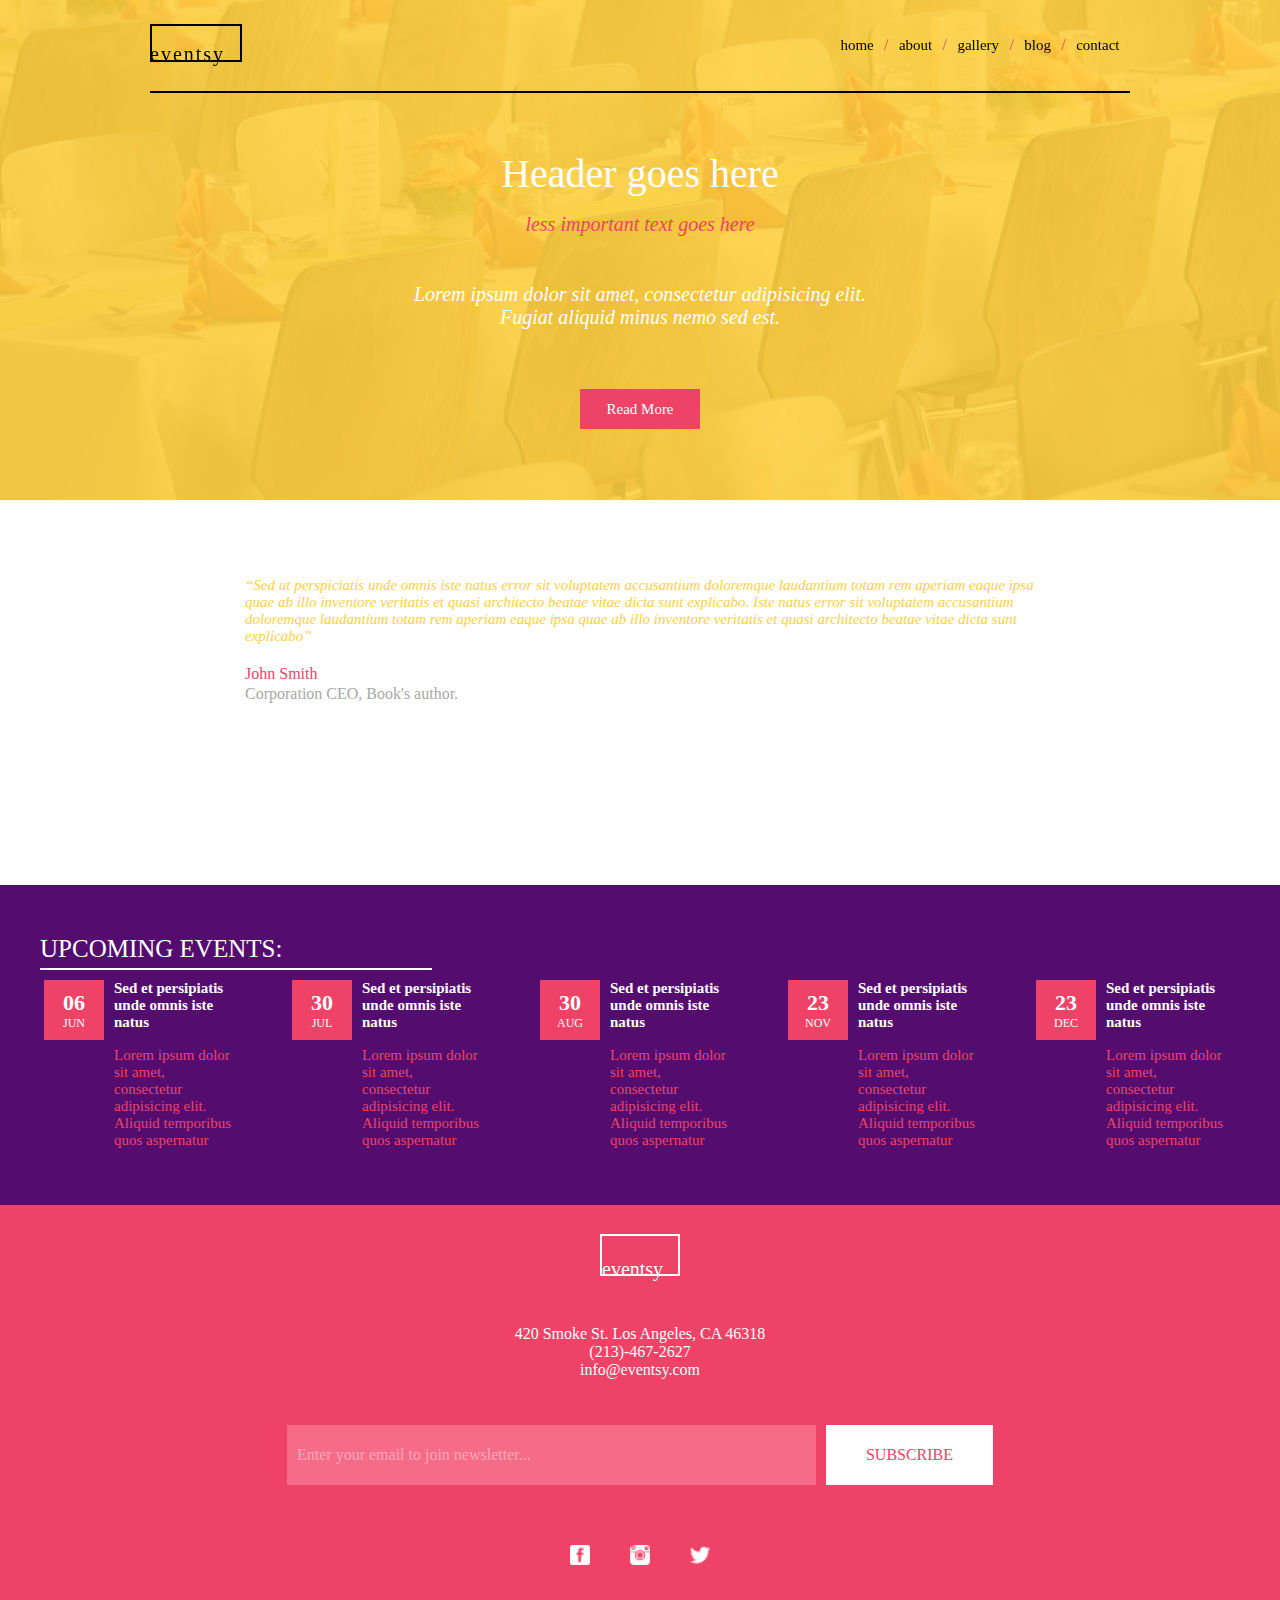
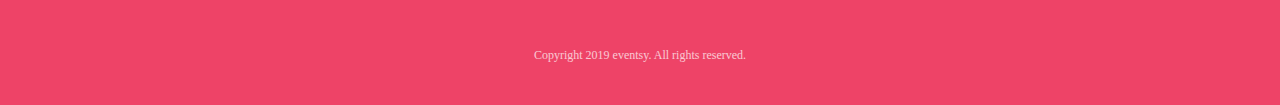
<file: final-project/index.html>
<!DOCTYPE html>
<html lang="en">
  <head>
    <meta charset="UTF-8" />
    <meta http-equiv="X-UA-Compatible" content="IE=edge" />
    <meta name="viewport" content="width=device-width, initial-scale=1.0" />
    <title>eventsy</title>
    <link rel="stylesheet" href="css/styles.css" />
  </head>
  <body>

    <div class="site-container">

      <nav>
        <div class="logo">
            <img src="images/logo/logo-black.svg" alt="">
        </div>
        <div class="links">
            <a id="home" href="#">home</a>
            <span> / </span>
            <a id="about" href="#">about</a>
            <span> / </span>
            <a id="gallery" href="#">gallery</a>
            <span> / </span>
            <a id="blog" href="#">blog</a>
            <span> / </span>
            <a id="contact" href="#">contact</a>
        </div>
     
      </nav>

    <div id="app"></div>

    <footer>
        <div class="footer">
          <div class="logo">
            <div class="title-box">eventsy</div>
          </div>
          <div class="address">
            420 Smoke St. Los Angeles, CA 46318
            <br>
            (213)-467-2627
            <br>
            info@eventsy.com
          </div>
          <div class="subscribe">
              <div class="email-input">
                  <label for="email">Enter your email to join newsletter...</label>
                  <input type="email">

              </div>
              <button>SUBSCRIBE</button>
          </div>
          <div class="social">
            <img src="images/social-media/facebook-3-16.png" alt="Facebook" />
            <img src="images/social-media/instagram-16.png" alt="Instagram" />
            <img src="images/social-media/twitter-16.png" alt="Twitter" />
          </div>
          <div class="copyright">
            Copyright 2019 eventsy. All rights reserved.
          </div>
        </div>
      </footer>

      <script src="lib/jquery-3.6.0.min.js"></script>
    <script src="model/model.js"></script>
    <script src="app/app.js"></script>

  </body>
</html>
</file>
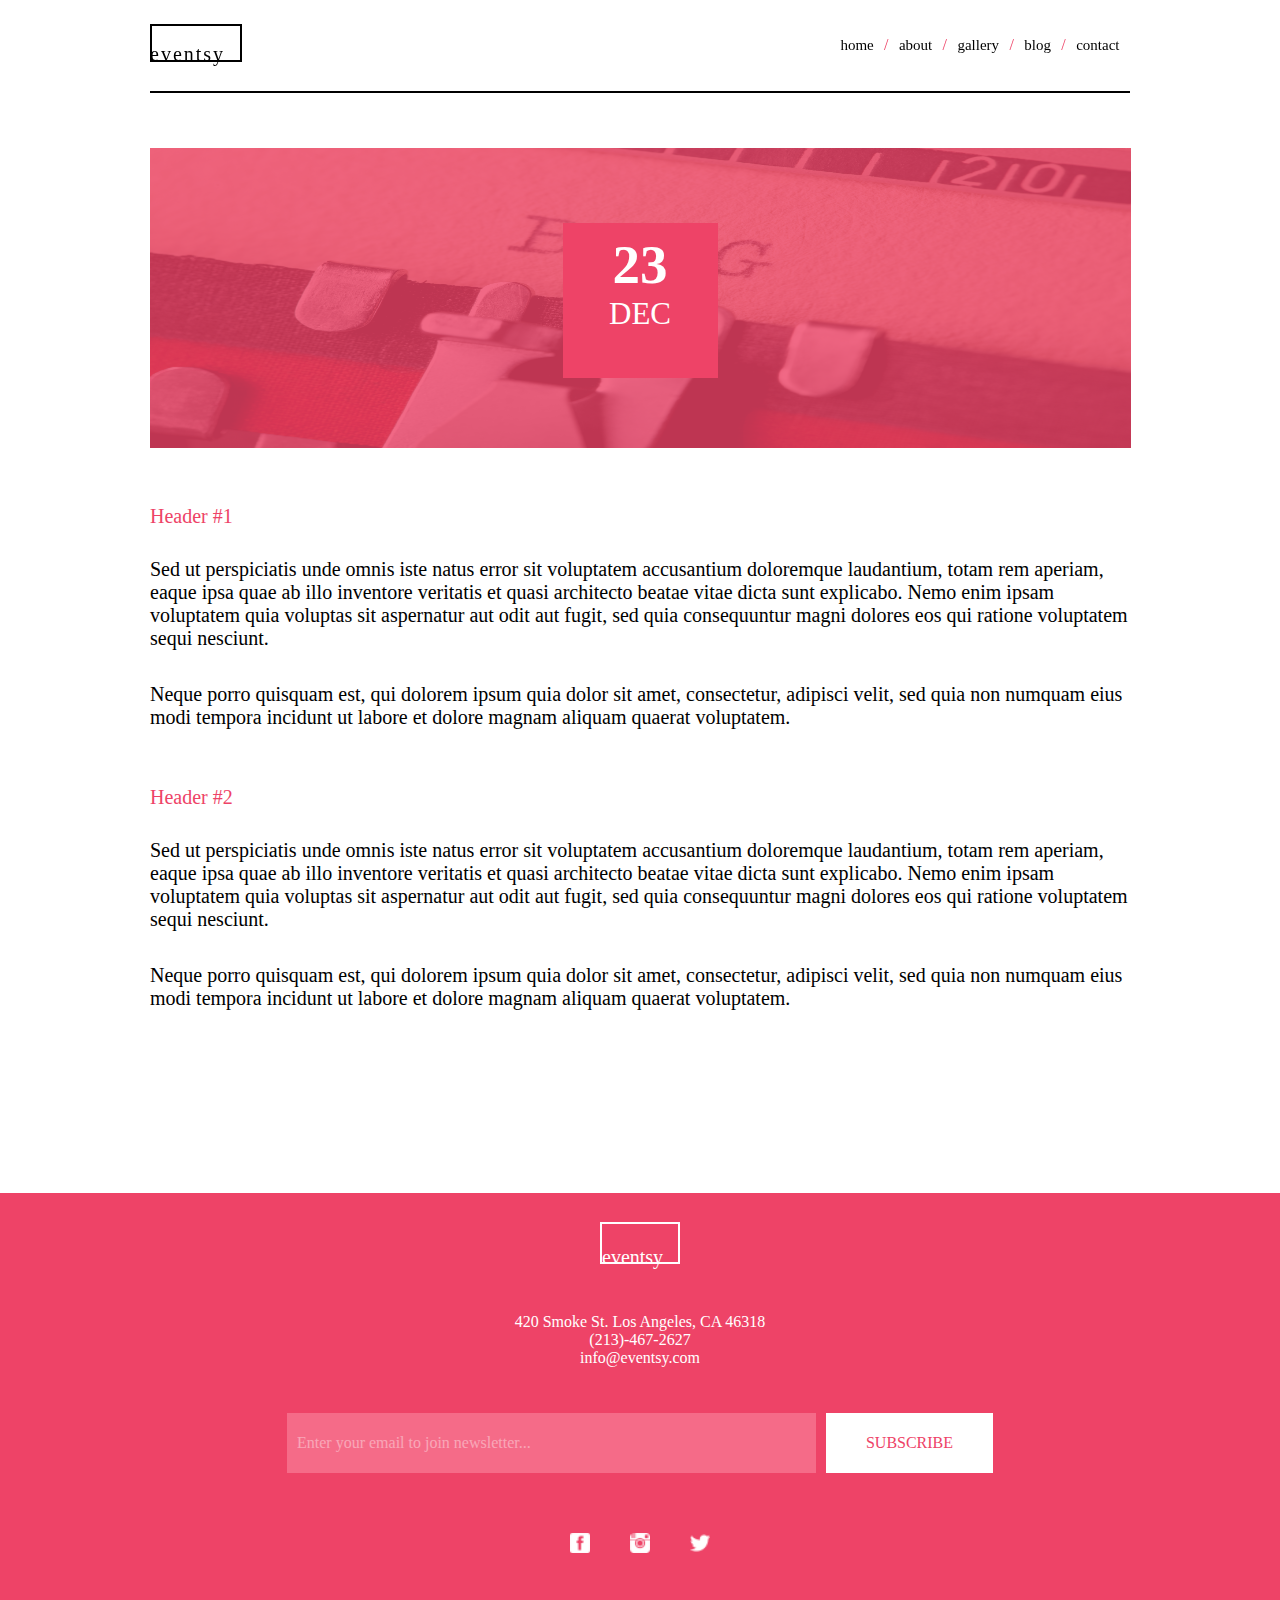
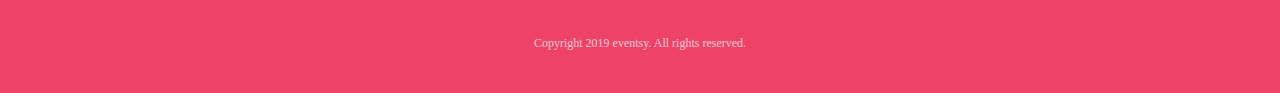
<file: final-project/blog-five.html>
<!DOCTYPE html>
<html lang="en">
  <head>
    <meta charset="UTF-8" />
    <meta http-equiv="X-UA-Compatible" content="IE=edge" />
    <meta name="viewport" content="width=device-width, initial-scale=1.0" />
    <title>eventsy</title>
    <link rel="stylesheet" href="css/styles.css" />
  </head>
  <body>

    <div class="site-container">

      <!-- This is where the nav begins -->
      <nav>
        <div class="logo">
            <img src="images/logo/logo-black.svg" alt="">
        </div>
        <div class="links">
            <a href="#">home</a>
            <span> / </span>
            <a href="#">about</a>
            <span> / </span>
            <a href="#">gallery</a>
            <span> / </span>
            <a href="#">blog</a>
            <span> / </span>
            <a href="#">contact</a>
        </div>
      </nav>

      <!-- this is where the nav ends -->
      <div class="nav-border"></div>

      <div class="blog-pages">

        <div class="blog-header">
            <img src="images/blog.jpg" alt="">
        </div>
        <div class="date-container">
            <div class="blog-date">
                <h1>23</h1>
                <p>DEC</p>
            </div>
        </div>

        <div class="header-title">Header #1
        </div>
        <div class="header-text">Sed ut perspiciatis unde omnis iste natus error sit voluptatem accusantium doloremque laudantium, totam rem aperiam, eaque ipsa quae ab illo inventore veritatis et quasi architecto beatae vitae dicta sunt explicabo. Nemo enim ipsam voluptatem quia voluptas sit aspernatur aut odit aut fugit, sed quia consequuntur magni dolores eos qui ratione voluptatem sequi nesciunt. </div>
        <div class="header-text">Neque porro quisquam est, qui dolorem ipsum quia dolor sit amet, consectetur, adipisci velit, sed quia non numquam eius modi tempora incidunt ut labore et dolore magnam aliquam quaerat voluptatem. </div>
        <div class="header-title">Header #2
        </div>
        <div class="header-text">Sed ut perspiciatis unde omnis iste natus error sit voluptatem accusantium doloremque laudantium, totam rem aperiam, eaque ipsa quae ab illo inventore veritatis et quasi architecto beatae vitae dicta sunt explicabo. Nemo enim ipsam voluptatem quia voluptas sit aspernatur aut odit aut fugit, sed quia consequuntur magni dolores eos qui ratione voluptatem sequi nesciunt. </div>
        <div class="header-text">Neque porro quisquam est, qui dolorem ipsum quia dolor sit amet, consectetur, adipisci velit, sed quia non numquam eius modi tempora incidunt ut labore et dolore magnam aliquam quaerat voluptatem. </div>
        <div class="blog-border"></div>
      </div>
    </div>

    <footer>
        <div class="footer">
          <div class="logo">
            <div class="title-box">eventsy</div>
          </div>
          <div class="address">
            420 Smoke St. Los Angeles, CA 46318
            <br>
            (213)-467-2627
            <br>
            info@eventsy.com
          </div>
          <div class="subscribe">
              <div class="email-input">
                  <label for="email">Enter your email to join newsletter...</label>
                  <input type="email">

              </div>
              <button>SUBSCRIBE</button>
          </div>
          <div class="social">
            <img src="images/social-media/facebook-3-16.png" alt="Facebook" />
            <img src="images/social-media/instagram-16.png" alt="Instagram" />
            <img src="images/social-media/twitter-16.png" alt="Twitter" />
          </div>
          <div class="copyright">
            Copyright 2019 eventsy. All rights reserved.
          </div>
        </div>
      </footer>

  </body>
</html>
</file>
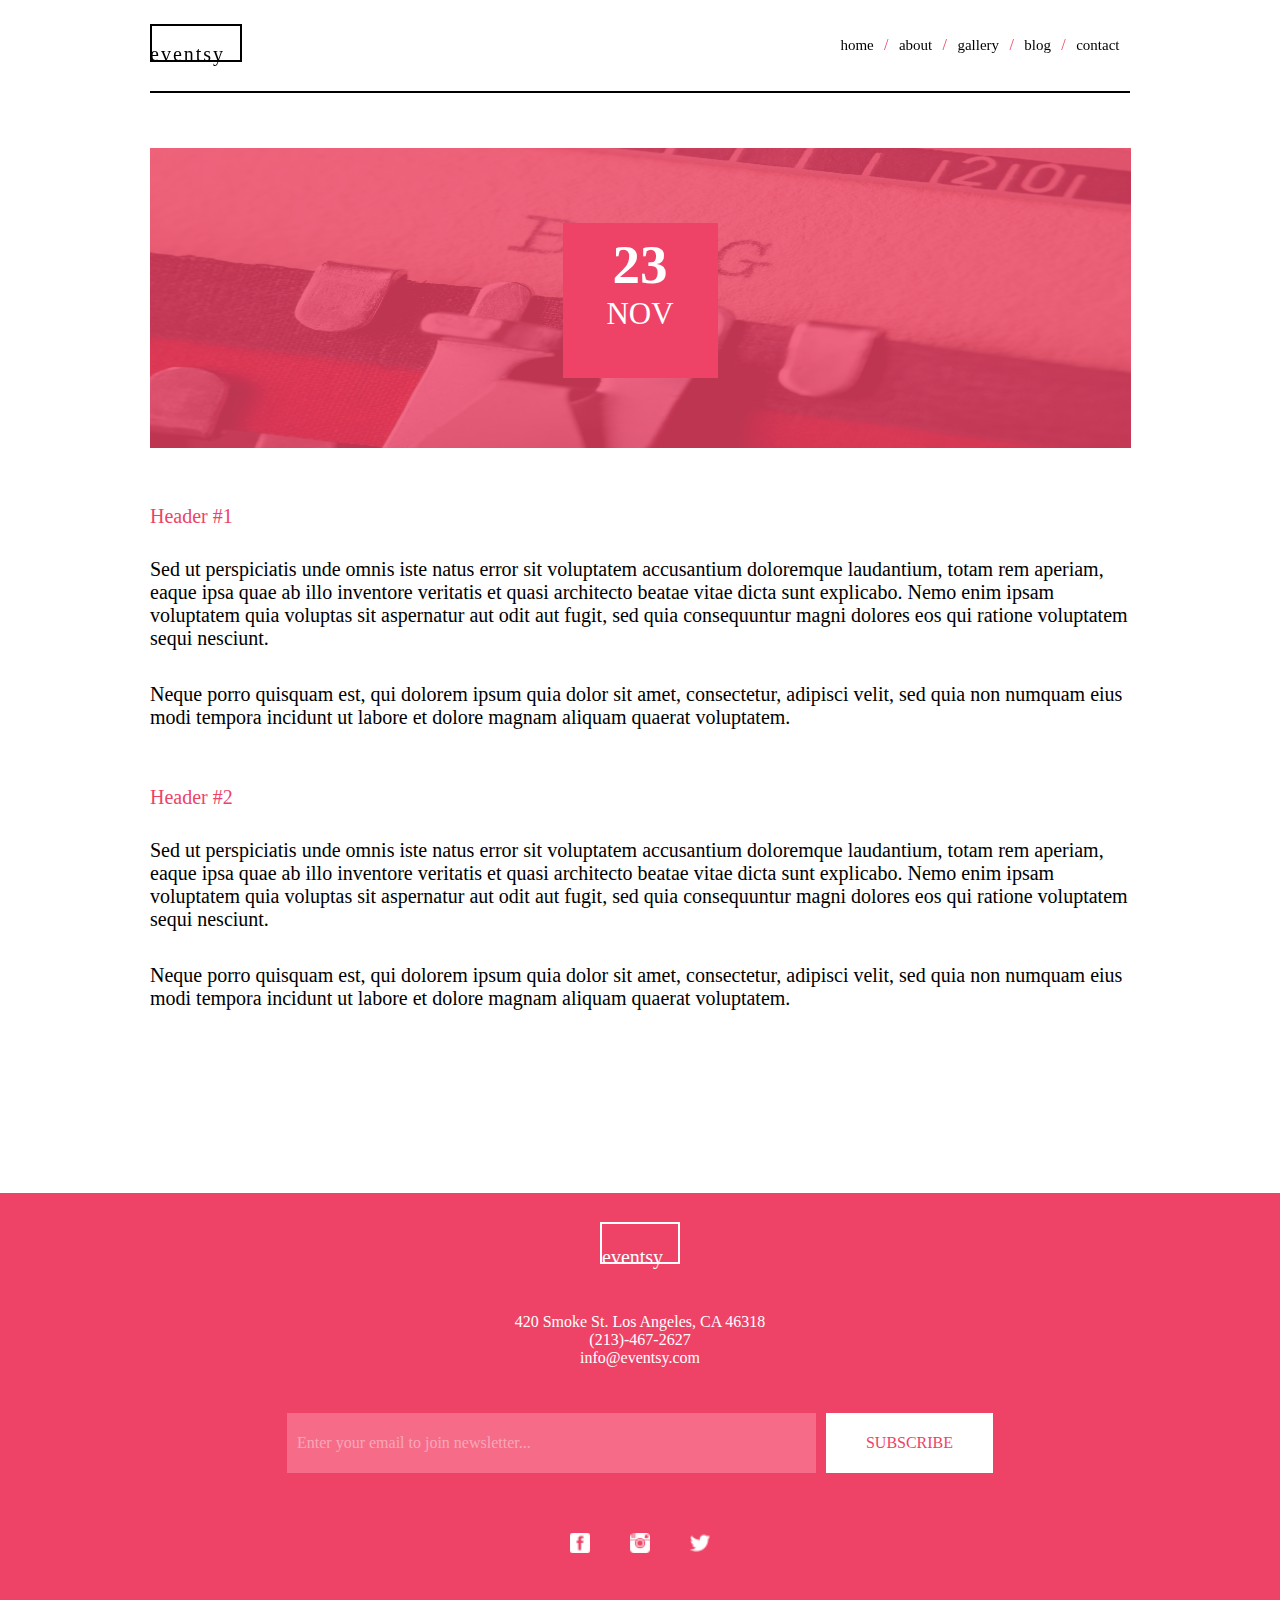
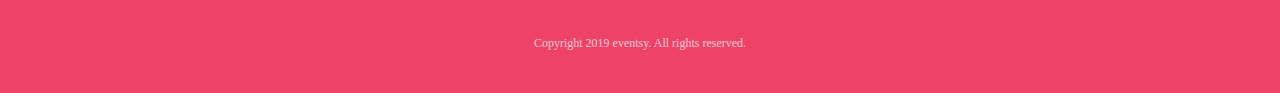
<file: final-project/blog-four.html>
<!DOCTYPE html>
<html lang="en">
  <head>
    <meta charset="UTF-8" />
    <meta http-equiv="X-UA-Compatible" content="IE=edge" />
    <meta name="viewport" content="width=device-width, initial-scale=1.0" />
    <title>eventsy</title>
    <link rel="stylesheet" href="css/styles.css" />
  </head>
  <body>

    <div class="site-container">

      <!-- This is where the nav begins -->
      <nav>
        <div class="logo">
            <img src="images/logo/logo-black.svg" alt="">
        </div>
        <div class="links">
            <a href="#">home</a>
            <span> / </span>
            <a href="#">about</a>
            <span> / </span>
            <a href="#">gallery</a>
            <span> / </span>
            <a href="#">blog</a>
            <span> / </span>
            <a href="#">contact</a>
        </div>
      </nav>

      <!-- this is where the nav ends -->
<div class="nav-border"></div>
      <div class="blog-pages">

        <div class="blog-header">
            <img src="images/blog.jpg" alt="">
        </div>
        <div class="date-container">
            <div class="blog-date">
                <h1>23</h1>
                <p>NOV</p>
            </div>
        </div>

        <div class="header-title">Header #1
        </div>
        <div class="header-text">Sed ut perspiciatis unde omnis iste natus error sit voluptatem accusantium doloremque laudantium, totam rem aperiam, eaque ipsa quae ab illo inventore veritatis et quasi architecto beatae vitae dicta sunt explicabo. Nemo enim ipsam voluptatem quia voluptas sit aspernatur aut odit aut fugit, sed quia consequuntur magni dolores eos qui ratione voluptatem sequi nesciunt. </div>
        <div class="header-text">Neque porro quisquam est, qui dolorem ipsum quia dolor sit amet, consectetur, adipisci velit, sed quia non numquam eius modi tempora incidunt ut labore et dolore magnam aliquam quaerat voluptatem. </div>
        <div class="header-title">Header #2
        </div>
        <div class="header-text">Sed ut perspiciatis unde omnis iste natus error sit voluptatem accusantium doloremque laudantium, totam rem aperiam, eaque ipsa quae ab illo inventore veritatis et quasi architecto beatae vitae dicta sunt explicabo. Nemo enim ipsam voluptatem quia voluptas sit aspernatur aut odit aut fugit, sed quia consequuntur magni dolores eos qui ratione voluptatem sequi nesciunt. </div>
        <div class="header-text">Neque porro quisquam est, qui dolorem ipsum quia dolor sit amet, consectetur, adipisci velit, sed quia non numquam eius modi tempora incidunt ut labore et dolore magnam aliquam quaerat voluptatem. </div>
        <div class="blog-border"></div>
      </div>
    </div>

    <footer>
        <div class="footer">
          <div class="logo">
            <div class="title-box">eventsy</div>
          </div>
          <div class="address">
            420 Smoke St. Los Angeles, CA 46318
            <br>
            (213)-467-2627
            <br>
            info@eventsy.com
          </div>
          <div class="subscribe">
              <div class="email-input">
                  <label for="email">Enter your email to join newsletter...</label>
                  <input type="email">

              </div>
              <button>SUBSCRIBE</button>
          </div>
          <div class="social">
            <img src="images/social-media/facebook-3-16.png" alt="Facebook" />
            <img src="images/social-media/instagram-16.png" alt="Instagram" />
            <img src="images/social-media/twitter-16.png" alt="Twitter" />
          </div>
          <div class="copyright">
            Copyright 2019 eventsy. All rights reserved.
          </div>
        </div>
      </footer>

  </body>
</html>
</file>
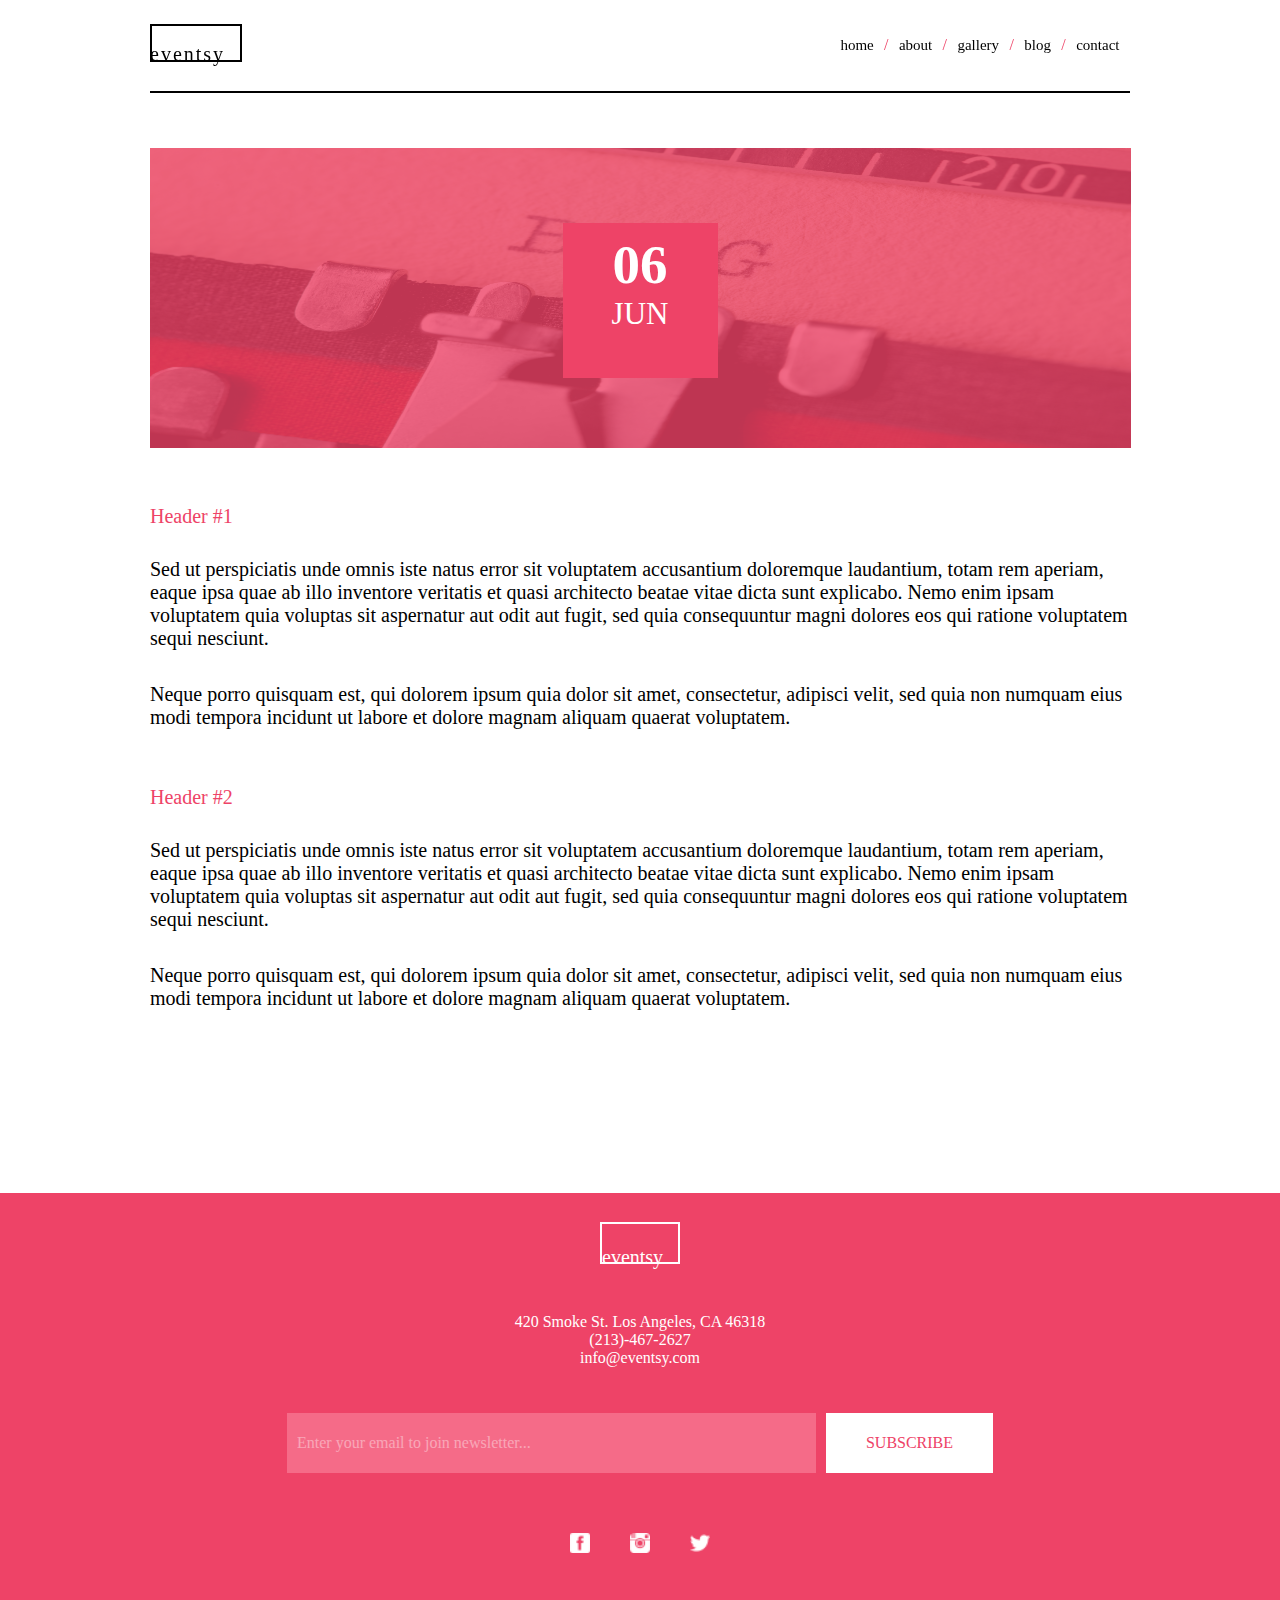
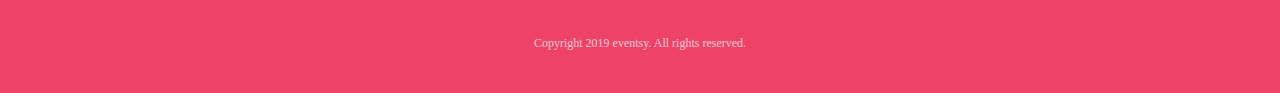
<file: final-project/blog-one.html>
<!DOCTYPE html>
<html lang="en">
  <head>
    <meta charset="UTF-8" />
    <meta http-equiv="X-UA-Compatible" content="IE=edge" />
    <meta name="viewport" content="width=device-width, initial-scale=1.0" />
    <title>eventsy</title>
    <link rel="stylesheet" href="css/styles.css" />
  </head>
  <body>

    <div class="site-container">

      <!-- This is where the nav begins -->
      <nav>
        <div class="logo">
            <img src="images/logo/logo-black.svg" alt="">
        </div>
        <div class="links">
            <a href="#">home</a>
            <span> / </span>
            <a href="#">about</a>
            <span> / </span>
            <a href="#">gallery</a>
            <span> / </span>
            <a href="#">blog</a>
            <span> / </span>
            <a href="#">contact</a>
        </div>
      </nav>

      <!-- this is where the nav ends -->
<div class="nav-border"></div>
      <div class="blog-pages">

        <div class="blog-header">
            <img src="images/blog.jpg" alt="">
        </div>
        <div class="date-container">
            <div class="blog-date">
                <h1>06</h1>
                <p>JUN</p>
            </div>
        </div>

        <div class="header-title">Header #1
        </div>
        <div class="header-text">Sed ut perspiciatis unde omnis iste natus error sit voluptatem accusantium doloremque laudantium, totam rem aperiam, eaque ipsa quae ab illo inventore veritatis et quasi architecto beatae vitae dicta sunt explicabo. Nemo enim ipsam voluptatem quia voluptas sit aspernatur aut odit aut fugit, sed quia consequuntur magni dolores eos qui ratione voluptatem sequi nesciunt. </div>
        <div class="header-text">Neque porro quisquam est, qui dolorem ipsum quia dolor sit amet, consectetur, adipisci velit, sed quia non numquam eius modi tempora incidunt ut labore et dolore magnam aliquam quaerat voluptatem. </div>
        <div class="header-title">Header #2
        </div>
        <div class="header-text">Sed ut perspiciatis unde omnis iste natus error sit voluptatem accusantium doloremque laudantium, totam rem aperiam, eaque ipsa quae ab illo inventore veritatis et quasi architecto beatae vitae dicta sunt explicabo. Nemo enim ipsam voluptatem quia voluptas sit aspernatur aut odit aut fugit, sed quia consequuntur magni dolores eos qui ratione voluptatem sequi nesciunt. </div>
        <div class="header-text">Neque porro quisquam est, qui dolorem ipsum quia dolor sit amet, consectetur, adipisci velit, sed quia non numquam eius modi tempora incidunt ut labore et dolore magnam aliquam quaerat voluptatem. </div>
        <div class="blog-border"></div>
      </div>
    </div>

    <footer>
        <div class="footer">
          <div class="logo">
            <div class="title-box">eventsy</div>
          </div>
          <div class="address">
            420 Smoke St. Los Angeles, CA 46318
            <br>
            (213)-467-2627
            <br>
            info@eventsy.com
          </div>
          <div class="subscribe">
              <div class="email-input">
                  <label for="email">Enter your email to join newsletter...</label>
                  <input type="email">

              </div>
              <button>SUBSCRIBE</button>
          </div>
          <div class="social">
            <img src="images/social-media/facebook-3-16.png" alt="Facebook" />
            <img src="images/social-media/instagram-16.png" alt="Instagram" />
            <img src="images/social-media/twitter-16.png" alt="Twitter" />
          </div>
          <div class="copyright">
            Copyright 2019 eventsy. All rights reserved.
          </div>
        </div>
      </footer>

  </body>
</html>
</file>
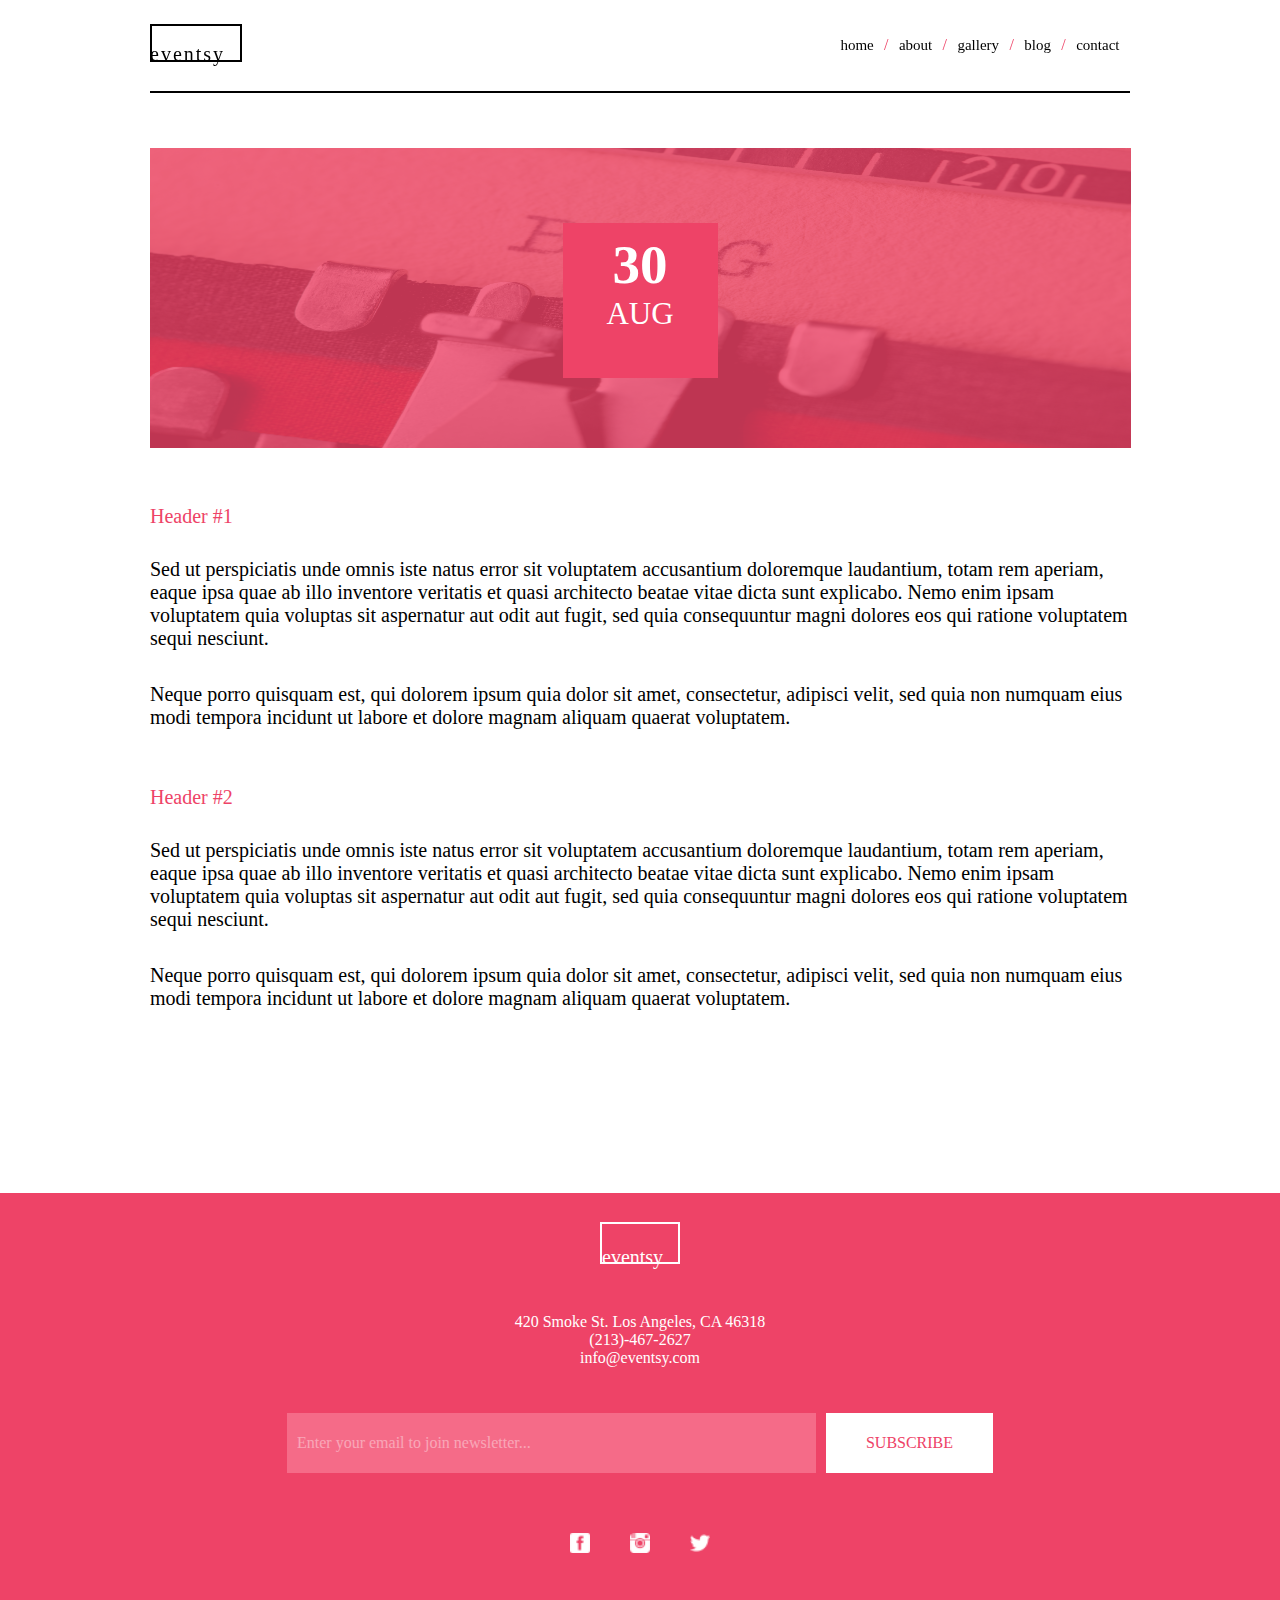
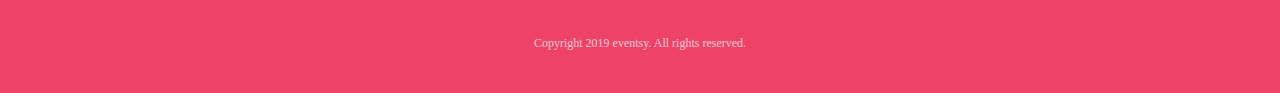
<file: final-project/blog-three.html>
<!DOCTYPE html>
<html lang="en">
  <head>
    <meta charset="UTF-8" />
    <meta http-equiv="X-UA-Compatible" content="IE=edge" />
    <meta name="viewport" content="width=device-width, initial-scale=1.0" />
    <title>eventsy</title>
    <link rel="stylesheet" href="css/styles.css" />
  </head>
  <body>

    <div class="site-container">

      <!-- This is where the nav begins -->
      <nav>
        <div class="logo">
            <img src="images/logo/logo-black.svg" alt="">
        </div>
        <div class="links">
            <a href="#">home</a>
            <span> / </span>
            <a href="#">about</a>
            <span> / </span>
            <a href="#">gallery</a>
            <span> / </span>
            <a href="#">blog</a>
            <span> / </span>
            <a href="#">contact</a>
        </div>
      </nav>

      <!-- this is where the nav ends -->
<div class="nav-border"></div>
      <div class="blog-pages">

        <div class="blog-header">
            <img src="images/blog.jpg" alt="">
        </div>
        <div class="date-container">
            <div class="blog-date">
                <h1>30</h1>
                <p>AUG</p>
            </div>
        </div>

        <div class="header-title">Header #1
        </div>
        <div class="header-text">Sed ut perspiciatis unde omnis iste natus error sit voluptatem accusantium doloremque laudantium, totam rem aperiam, eaque ipsa quae ab illo inventore veritatis et quasi architecto beatae vitae dicta sunt explicabo. Nemo enim ipsam voluptatem quia voluptas sit aspernatur aut odit aut fugit, sed quia consequuntur magni dolores eos qui ratione voluptatem sequi nesciunt. </div>
        <div class="header-text">Neque porro quisquam est, qui dolorem ipsum quia dolor sit amet, consectetur, adipisci velit, sed quia non numquam eius modi tempora incidunt ut labore et dolore magnam aliquam quaerat voluptatem. </div>
        <div class="header-title">Header #2
        </div>
        <div class="header-text">Sed ut perspiciatis unde omnis iste natus error sit voluptatem accusantium doloremque laudantium, totam rem aperiam, eaque ipsa quae ab illo inventore veritatis et quasi architecto beatae vitae dicta sunt explicabo. Nemo enim ipsam voluptatem quia voluptas sit aspernatur aut odit aut fugit, sed quia consequuntur magni dolores eos qui ratione voluptatem sequi nesciunt. </div>
        <div class="header-text">Neque porro quisquam est, qui dolorem ipsum quia dolor sit amet, consectetur, adipisci velit, sed quia non numquam eius modi tempora incidunt ut labore et dolore magnam aliquam quaerat voluptatem. </div>
        <div class="blog-border"></div>
      </div>
    </div>

    <footer>
        <div class="footer">
          <div class="logo">
            <div class="title-box">eventsy</div>
          </div>
          <div class="address">
            420 Smoke St. Los Angeles, CA 46318
            <br>
            (213)-467-2627
            <br>
            info@eventsy.com
          </div>
          <div class="subscribe">
              <div class="email-input">
                  <label for="email">Enter your email to join newsletter...</label>
                  <input type="email">

              </div>
              <button>SUBSCRIBE</button>
          </div>
          <div class="social">
            <img src="images/social-media/facebook-3-16.png" alt="Facebook" />
            <img src="images/social-media/instagram-16.png" alt="Instagram" />
            <img src="images/social-media/twitter-16.png" alt="Twitter" />
          </div>
          <div class="copyright">
            Copyright 2019 eventsy. All rights reserved.
          </div>
        </div>
      </footer>

  </body>
</html>
</file>
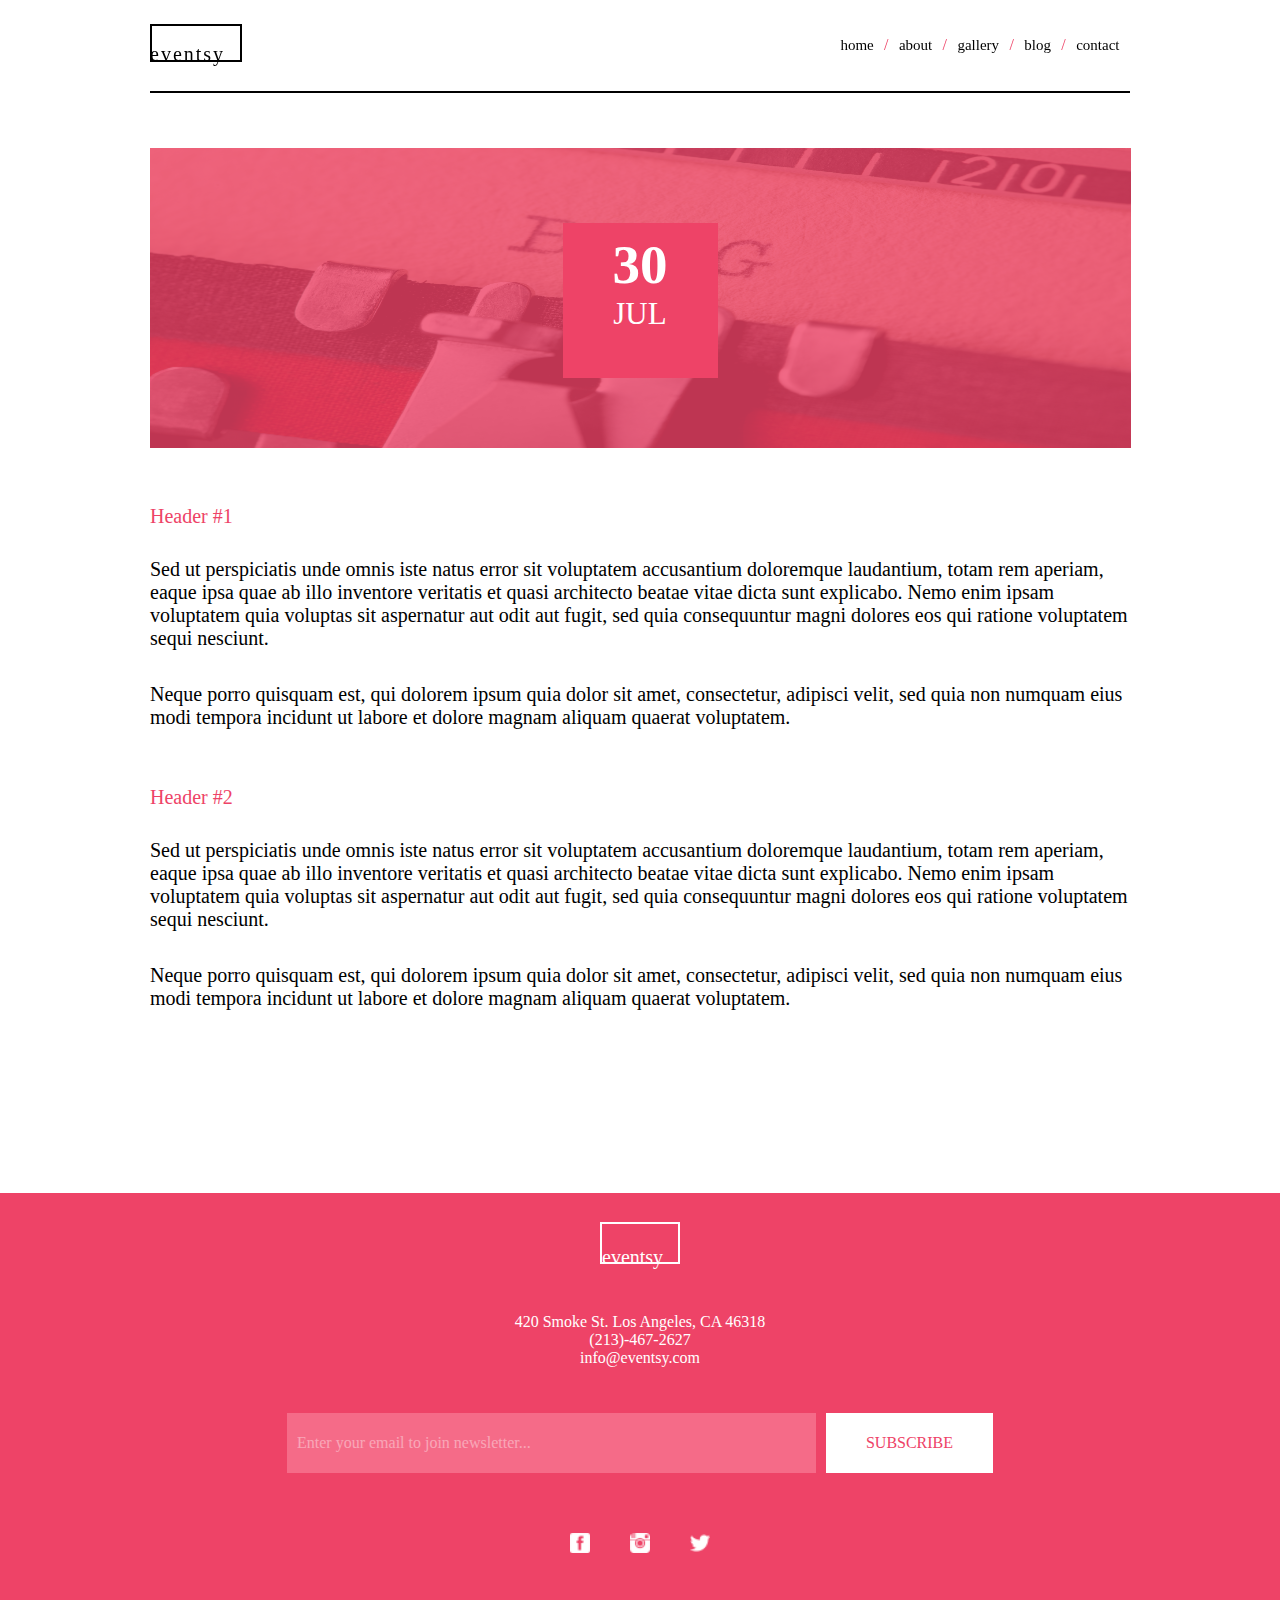
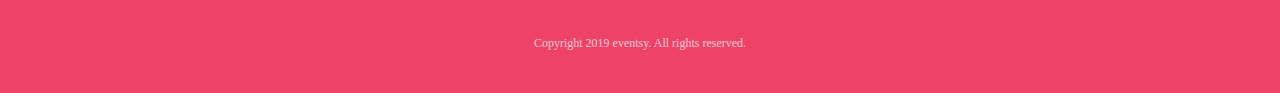
<file: final-project/blog-two.html>
<!DOCTYPE html>
<html lang="en">
  <head>
    <meta charset="UTF-8" />
    <meta http-equiv="X-UA-Compatible" content="IE=edge" />
    <meta name="viewport" content="width=device-width, initial-scale=1.0" />
    <title>eventsy</title>
    <link rel="stylesheet" href="css/styles.css" />
  </head>
  <body>

    <div class="site-container">

      <!-- This is where the nav begins -->
      <nav>
        <div class="logo">
            <img src="images/logo/logo-black.svg" alt="">
        </div>
        <div class="links">
            <a href="#">home</a>
            <span> / </span>
            <a href="#">about</a>
            <span> / </span>
            <a href="#">gallery</a>
            <span> / </span>
            <a href="#">blog</a>
            <span> / </span>
            <a href="#">contact</a>
        </div>
      </nav>

      <!-- this is where the nav ends -->
<div class="nav-border"></div>
      <div class="blog-pages">

        <div class="blog-header">
            <img src="images/blog.jpg" alt="">
        </div>
        <div class="date-container">
            <div class="blog-date">
                <h1>30</h1>
                <p>JUL</p>
            </div>
        </div>

        <div class="header-title">Header #1
        </div>
        <div class="header-text">Sed ut perspiciatis unde omnis iste natus error sit voluptatem accusantium doloremque laudantium, totam rem aperiam, eaque ipsa quae ab illo inventore veritatis et quasi architecto beatae vitae dicta sunt explicabo. Nemo enim ipsam voluptatem quia voluptas sit aspernatur aut odit aut fugit, sed quia consequuntur magni dolores eos qui ratione voluptatem sequi nesciunt. </div>
        <div class="header-text">Neque porro quisquam est, qui dolorem ipsum quia dolor sit amet, consectetur, adipisci velit, sed quia non numquam eius modi tempora incidunt ut labore et dolore magnam aliquam quaerat voluptatem. </div>
        <div class="header-title">Header #2
        </div>
        <div class="header-text">Sed ut perspiciatis unde omnis iste natus error sit voluptatem accusantium doloremque laudantium, totam rem aperiam, eaque ipsa quae ab illo inventore veritatis et quasi architecto beatae vitae dicta sunt explicabo. Nemo enim ipsam voluptatem quia voluptas sit aspernatur aut odit aut fugit, sed quia consequuntur magni dolores eos qui ratione voluptatem sequi nesciunt. </div>
        <div class="header-text">Neque porro quisquam est, qui dolorem ipsum quia dolor sit amet, consectetur, adipisci velit, sed quia non numquam eius modi tempora incidunt ut labore et dolore magnam aliquam quaerat voluptatem. </div>
        <div class="blog-border"></div>
      </div>
    </div>

    <footer>
        <div class="footer">
          <div class="logo">
            <div class="title-box">eventsy</div>
          </div>
          <div class="address">
            420 Smoke St. Los Angeles, CA 46318
            <br>
            (213)-467-2627
            <br>
            info@eventsy.com
          </div>
          <div class="subscribe">
              <div class="email-input">
                  <label for="email">Enter your email to join newsletter...</label>
                  <input type="email">

              </div>
              <button>SUBSCRIBE</button>
          </div>
          <div class="social">
            <img src="images/social-media/facebook-3-16.png" alt="Facebook" />
            <img src="images/social-media/instagram-16.png" alt="Instagram" />
            <img src="images/social-media/twitter-16.png" alt="Twitter" />
          </div>
          <div class="copyright">
            Copyright 2019 eventsy. All rights reserved.
          </div>
        </div>
      </footer>

  </body>
</html>
</file>
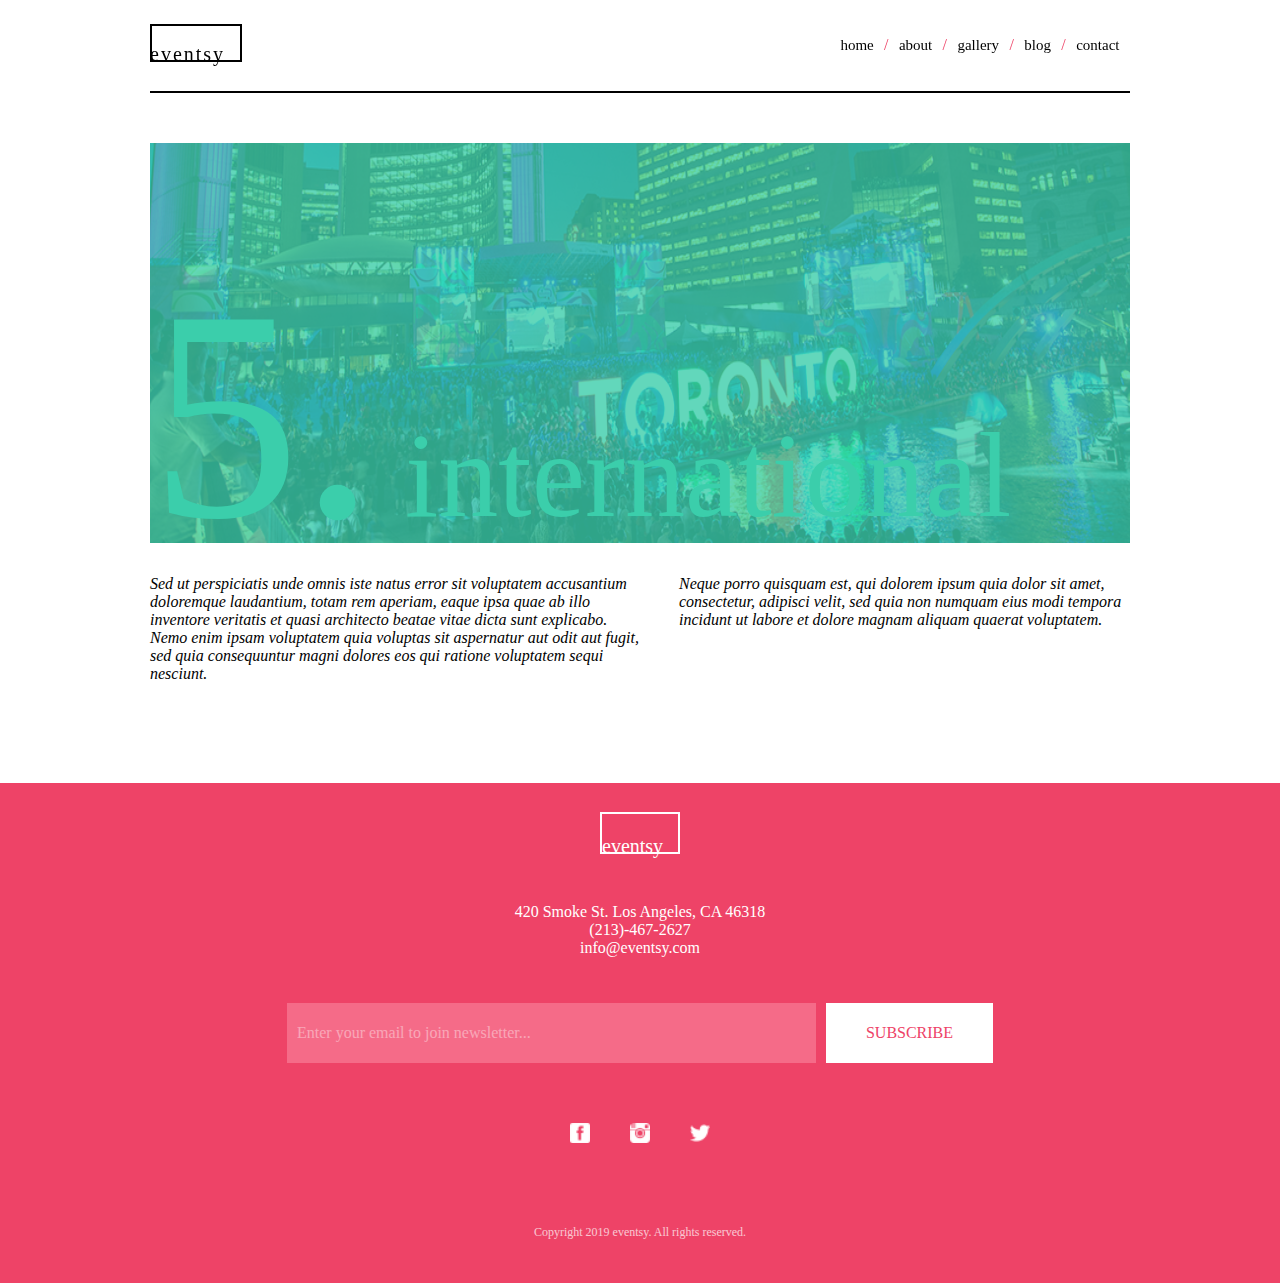
<file: final-project/gallery-five.html>
<!DOCTYPE html>
<html lang="en">
  <head>
    <meta charset="UTF-8" />
    <meta http-equiv="X-UA-Compatible" content="IE=edge" />
    <meta name="viewport" content="width=device-width, initial-scale=1.0" />
    <title>eventsy</title>
    <link rel="stylesheet" href="css/styles.css" />
  </head>
  <body>

    <div class="site-container">

      <!-- This is where the nav begins -->
      <nav>
        <div class="logo">
            <img src="images/logo/logo-black.svg" alt="">
        </div>
        <div class="links">
            <a href="#">home</a>
            <span> / </span>
            <a href="#">about</a>
            <span> / </span>
            <a href="#">gallery</a>
            <span> / </span>
            <a href="#">blog</a>
            <span> / </span>
            <a href="#">contact</a>
        </div>
      </nav>

      <!-- this is where the nav ends -->
<div class="nav-border"></div>
      <div class="gallery-five">
          <div class="galleryFive-photo">
              <img src="images/gallery/5.png" alt="">
          </div>
<div class="galleryFive-title">
    <span>5.</span> international
</div>

<div class="galleryFive-text">
    <div class="text-left">Sed ut perspiciatis unde omnis iste natus error sit voluptatem accusantium doloremque laudantium, totam rem aperiam, eaque ipsa quae ab illo inventore veritatis et quasi architecto beatae vitae dicta sunt explicabo. Nemo enim ipsam voluptatem quia voluptas sit aspernatur aut odit aut fugit, sed quia consequuntur magni dolores eos qui ratione voluptatem sequi nesciunt. </div>
    <div class="text-right">Neque porro quisquam est, qui dolorem ipsum quia dolor sit amet, consectetur, adipisci velit, sed quia non numquam eius modi tempora incidunt ut labore et dolore magnam aliquam quaerat voluptatem. </div>
</div>
      </div>

    </div>

    <footer>
        <div class="footer">
          <div class="logo">
            <div class="title-box">eventsy</div>
          </div>
          <div class="address">
            420 Smoke St. Los Angeles, CA 46318
            <br>
            (213)-467-2627
            <br>
            info@eventsy.com
          </div>
          <div class="subscribe">
              <div class="email-input">
                  <label for="email">Enter your email to join newsletter...</label>
                  <input type="email">

              </div>
              <button>SUBSCRIBE</button>
          </div>
          <div class="social">
            <img src="images/social-media/facebook-3-16.png" alt="Facebook" />
            <img src="images/social-media/instagram-16.png" alt="Instagram" />
            <img src="images/social-media/twitter-16.png" alt="Twitter" />
          </div>
          <div class="copyright">
            Copyright 2019 eventsy. All rights reserved.
          </div>
        </div>
      </footer>

  </body>
</html>
</file>
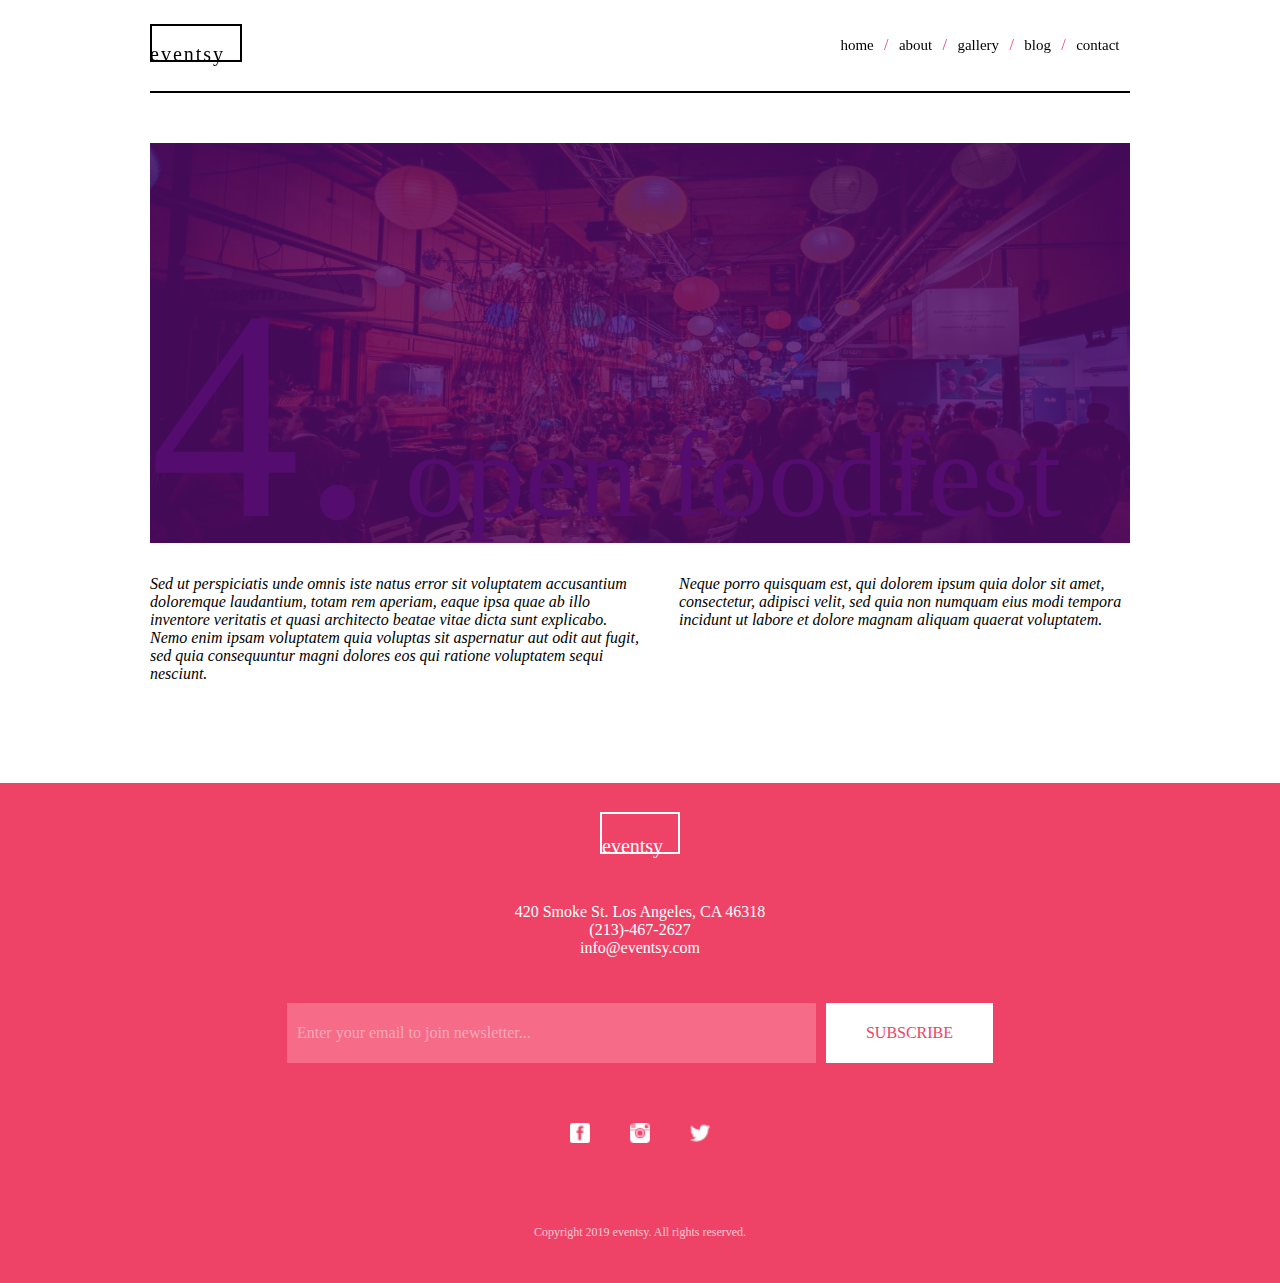
<file: final-project/gallery-four.html>
<!DOCTYPE html>
<html lang="en">
  <head>
    <meta charset="UTF-8" />
    <meta http-equiv="X-UA-Compatible" content="IE=edge" />
    <meta name="viewport" content="width=device-width, initial-scale=1.0" />
    <title>eventsy</title>
    <link rel="stylesheet" href="css/styles.css" />
  </head>
  <body>

    <div class="site-container">

      <!-- This is where the nav begins -->
      <nav>
        <div class="logo">
            <img src="images/logo/logo-black.svg" alt="">
        </div>
        <div class="links">
            <a href="#">home</a>
            <span> / </span>
            <a href="#">about</a>
            <span> / </span>
            <a href="#">gallery</a>
            <span> / </span>
            <a href="#">blog</a>
            <span> / </span>
            <a href="#">contact</a>
        </div>
      </nav>

      <!-- this is where the nav ends -->
<div class="nav-border"></div>
      <div class="gallery-four">
          <div class="galleryFour-photo">
              <img src="images/gallery/4.jpg" alt="">
          </div>
<div class="galleryFour-title">
    <span>4.</span> open foodfest
</div>

<div class="galleryFour-text">
    <div class="text-left">Sed ut perspiciatis unde omnis iste natus error sit voluptatem accusantium doloremque laudantium, totam rem aperiam, eaque ipsa quae ab illo inventore veritatis et quasi architecto beatae vitae dicta sunt explicabo. Nemo enim ipsam voluptatem quia voluptas sit aspernatur aut odit aut fugit, sed quia consequuntur magni dolores eos qui ratione voluptatem sequi nesciunt. </div>
    <div class="text-right">Neque porro quisquam est, qui dolorem ipsum quia dolor sit amet, consectetur, adipisci velit, sed quia non numquam eius modi tempora incidunt ut labore et dolore magnam aliquam quaerat voluptatem. </div>
</div>
      </div>

    </div>

    <footer>
        <div class="footer">
          <div class="logo">
            <div class="title-box">eventsy</div>
          </div>
          <div class="address">
            420 Smoke St. Los Angeles, CA 46318
            <br>
            (213)-467-2627
            <br>
            info@eventsy.com
          </div>
          <div class="subscribe">
              <div class="email-input">
                  <label for="email">Enter your email to join newsletter...</label>
                  <input type="email">

              </div>
              <button>SUBSCRIBE</button>
          </div>
          <div class="social">
            <img src="images/social-media/facebook-3-16.png" alt="Facebook" />
            <img src="images/social-media/instagram-16.png" alt="Instagram" />
            <img src="images/social-media/twitter-16.png" alt="Twitter" />
          </div>
          <div class="copyright">
            Copyright 2019 eventsy. All rights reserved.
          </div>
        </div>
      </footer>

  </body>
</html>
</file>
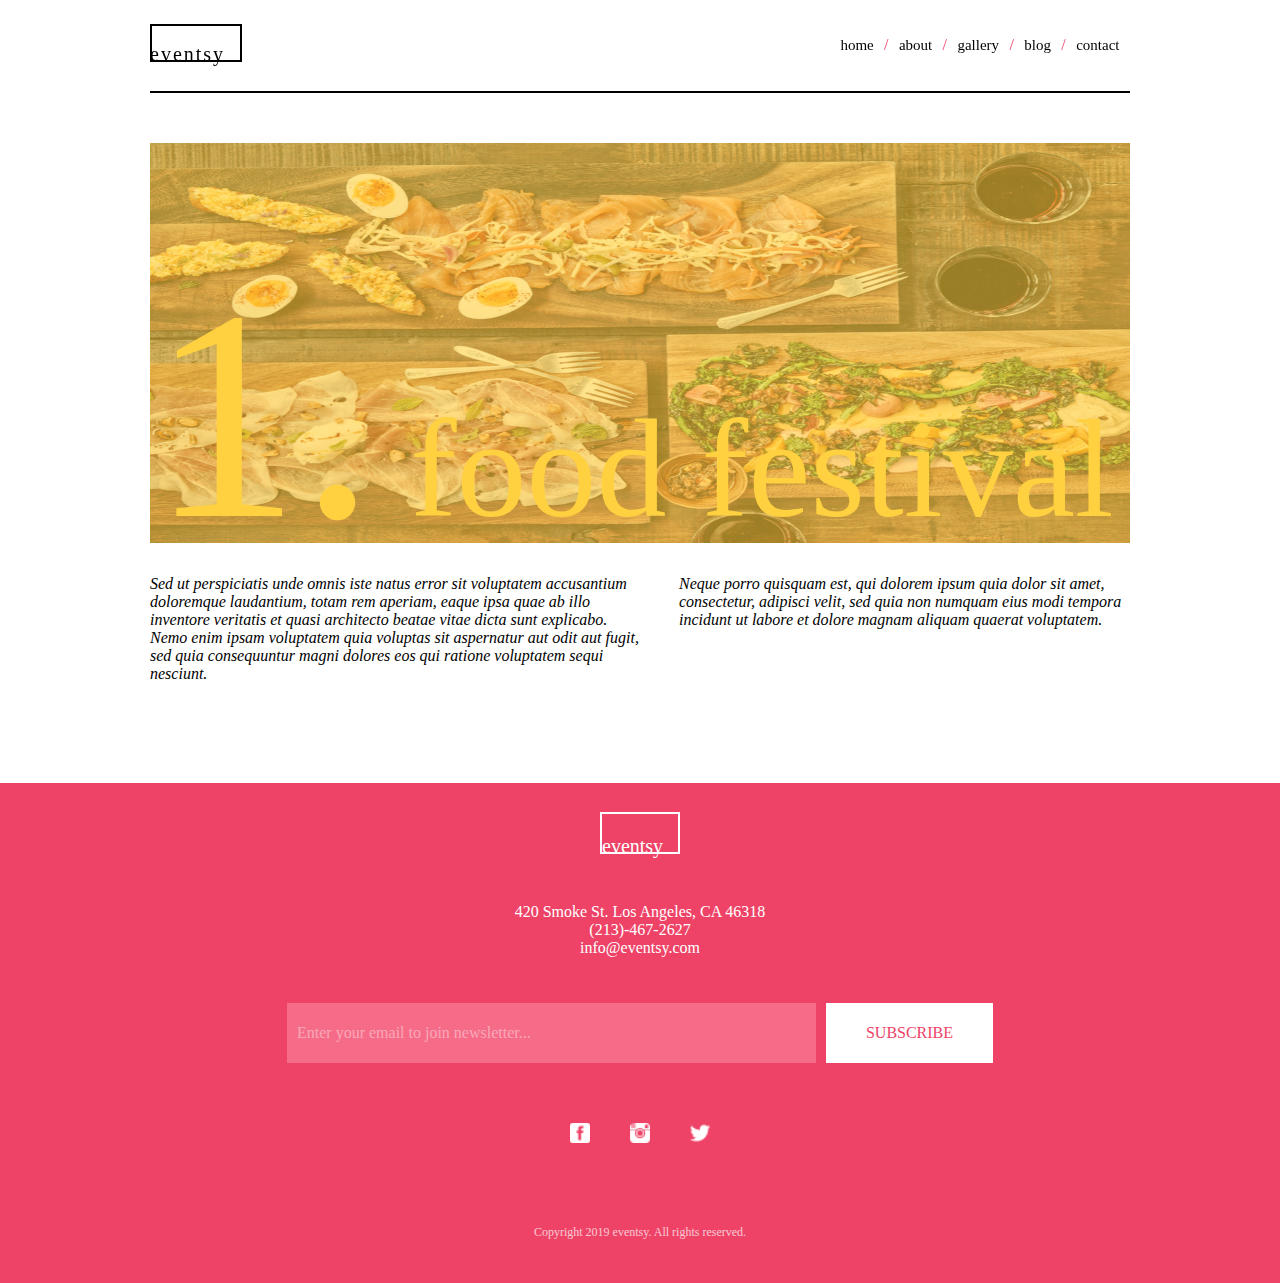
<file: final-project/gallery-one.html>
<!DOCTYPE html>
<html lang="en">
  <head>
    <meta charset="UTF-8" />
    <meta http-equiv="X-UA-Compatible" content="IE=edge" />
    <meta name="viewport" content="width=device-width, initial-scale=1.0" />
    <title>eventsy</title>
    <link rel="stylesheet" href="css/styles.css" />
  </head>
  <body>

    <div class="site-container">

      <!-- This is where the nav begins -->
      <nav>
        <div class="logo">
            <img src="images/logo/logo-black.svg" alt="">
        </div>
        <div class="links">
            <a href="#">home</a>
            <span> / </span>
            <a href="#">about</a>
            <span> / </span>
            <a href="#">gallery</a>
            <span> / </span>
            <a href="#">blog</a>
            <span> / </span>
            <a href="#">contact</a>
        </div>
      </nav>

      <!-- this is where the nav ends -->
<div class="nav-border"></div>
      <div class="gallery-one">
          <div class="galleryOne-photo">
              <img src="images/gallery/1.png" alt="">
          </div>
<div class="galleryOne-title">
    <span>1.</span> food festival
</div>

<div class="galleryOne-text">
    <div class="text-left">Sed ut perspiciatis unde omnis iste natus error sit voluptatem accusantium doloremque laudantium, totam rem aperiam, eaque ipsa quae ab illo inventore veritatis et quasi architecto beatae vitae dicta sunt explicabo. Nemo enim ipsam voluptatem quia voluptas sit aspernatur aut odit aut fugit, sed quia consequuntur magni dolores eos qui ratione voluptatem sequi nesciunt. </div>
    <div class="text-right">Neque porro quisquam est, qui dolorem ipsum quia dolor sit amet, consectetur, adipisci velit, sed quia non numquam eius modi tempora incidunt ut labore et dolore magnam aliquam quaerat voluptatem. </div>
</div>
      </div>

    </div>

    <footer>
        <div class="footer">
          <div class="logo">
            <div class="title-box">eventsy</div>
          </div>
          <div class="address">
            420 Smoke St. Los Angeles, CA 46318
            <br>
            (213)-467-2627
            <br>
            info@eventsy.com
          </div>
          <div class="subscribe">
              <div class="email-input">
                  <label for="email">Enter your email to join newsletter...</label>
                  <input type="email">

              </div>
              <button>SUBSCRIBE</button>
          </div>
          <div class="social">
            <img src="images/social-media/facebook-3-16.png" alt="Facebook" />
            <img src="images/social-media/instagram-16.png" alt="Instagram" />
            <img src="images/social-media/twitter-16.png" alt="Twitter" />
          </div>
          <div class="copyright">
            Copyright 2019 eventsy. All rights reserved.
          </div>
        </div>
      </footer>

  </body>
</html>
</file>
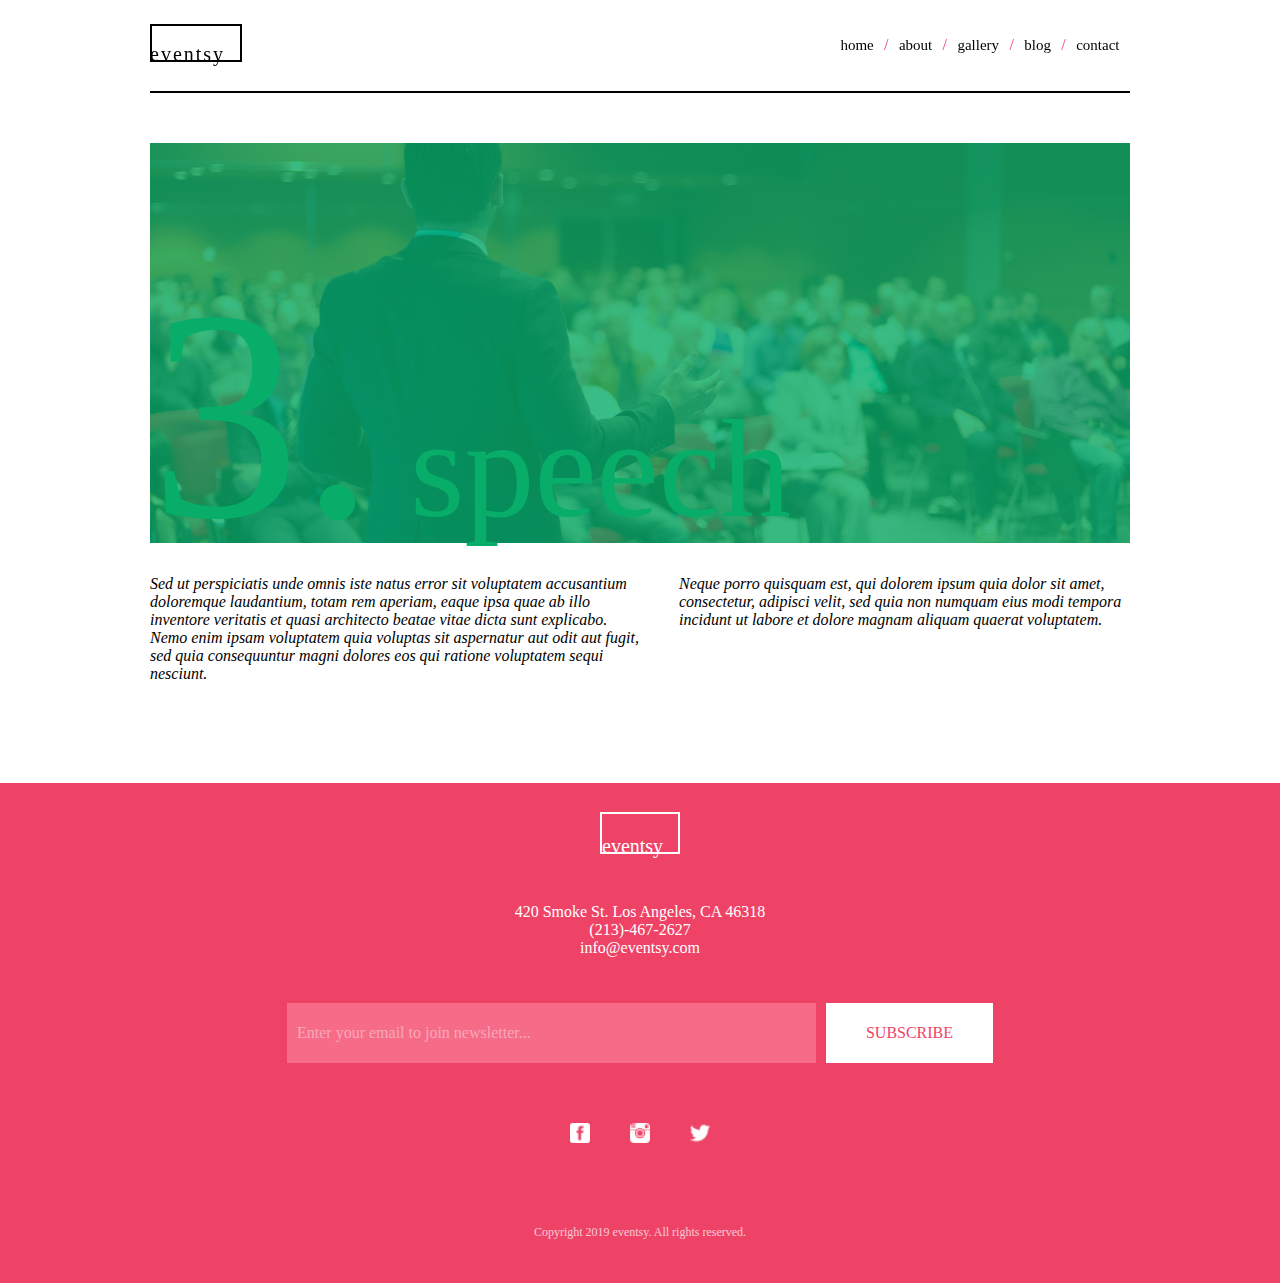
<file: final-project/gallery-three.html>
<!DOCTYPE html>
<html lang="en">
  <head>
    <meta charset="UTF-8" />
    <meta http-equiv="X-UA-Compatible" content="IE=edge" />
    <meta name="viewport" content="width=device-width, initial-scale=1.0" />
    <title>eventsy</title>
    <link rel="stylesheet" href="css/styles.css" />
  </head>
  <body>

    <div class="site-container">

      <!-- This is where the nav begins -->
      <nav>
        <div class="logo">
            <img src="images/logo/logo-black.svg" alt="">
        </div>
        <div class="links">
            <a href="#">home</a>
            <span> / </span>
            <a href="#">about</a>
            <span> / </span>
            <a href="#">gallery</a>
            <span> / </span>
            <a href="#">blog</a>
            <span> / </span>
            <a href="#">contact</a>
        </div>
      </nav>

      <!-- this is where the nav ends -->
<div class="nav-border"></div>
      <div class="gallery-three">
          <div class="galleryThree-photo">
              <img src="images/gallery/3.jpg" alt="">
          </div>
<div class="galleryThree-title">
    <span>3.</span> speech
</div>

<div class="galleryThree-text">
    <div class="text-left">Sed ut perspiciatis unde omnis iste natus error sit voluptatem accusantium doloremque laudantium, totam rem aperiam, eaque ipsa quae ab illo inventore veritatis et quasi architecto beatae vitae dicta sunt explicabo. Nemo enim ipsam voluptatem quia voluptas sit aspernatur aut odit aut fugit, sed quia consequuntur magni dolores eos qui ratione voluptatem sequi nesciunt. </div>
    <div class="text-right">Neque porro quisquam est, qui dolorem ipsum quia dolor sit amet, consectetur, adipisci velit, sed quia non numquam eius modi tempora incidunt ut labore et dolore magnam aliquam quaerat voluptatem. </div>
</div>
      </div>

    </div>

    <footer>
        <div class="footer">
          <div class="logo">
            <div class="title-box">eventsy</div>
          </div>
          <div class="address">
            420 Smoke St. Los Angeles, CA 46318
            <br>
            (213)-467-2627
            <br>
            info@eventsy.com
          </div>
          <div class="subscribe">
              <div class="email-input">
                  <label for="email">Enter your email to join newsletter...</label>
                  <input type="email">

              </div>
              <button>SUBSCRIBE</button>
          </div>
          <div class="social">
            <img src="images/social-media/facebook-3-16.png" alt="Facebook" />
            <img src="images/social-media/instagram-16.png" alt="Instagram" />
            <img src="images/social-media/twitter-16.png" alt="Twitter" />
          </div>
          <div class="copyright">
            Copyright 2019 eventsy. All rights reserved.
          </div>
        </div>
      </footer>

  </body>
</html>
</file>
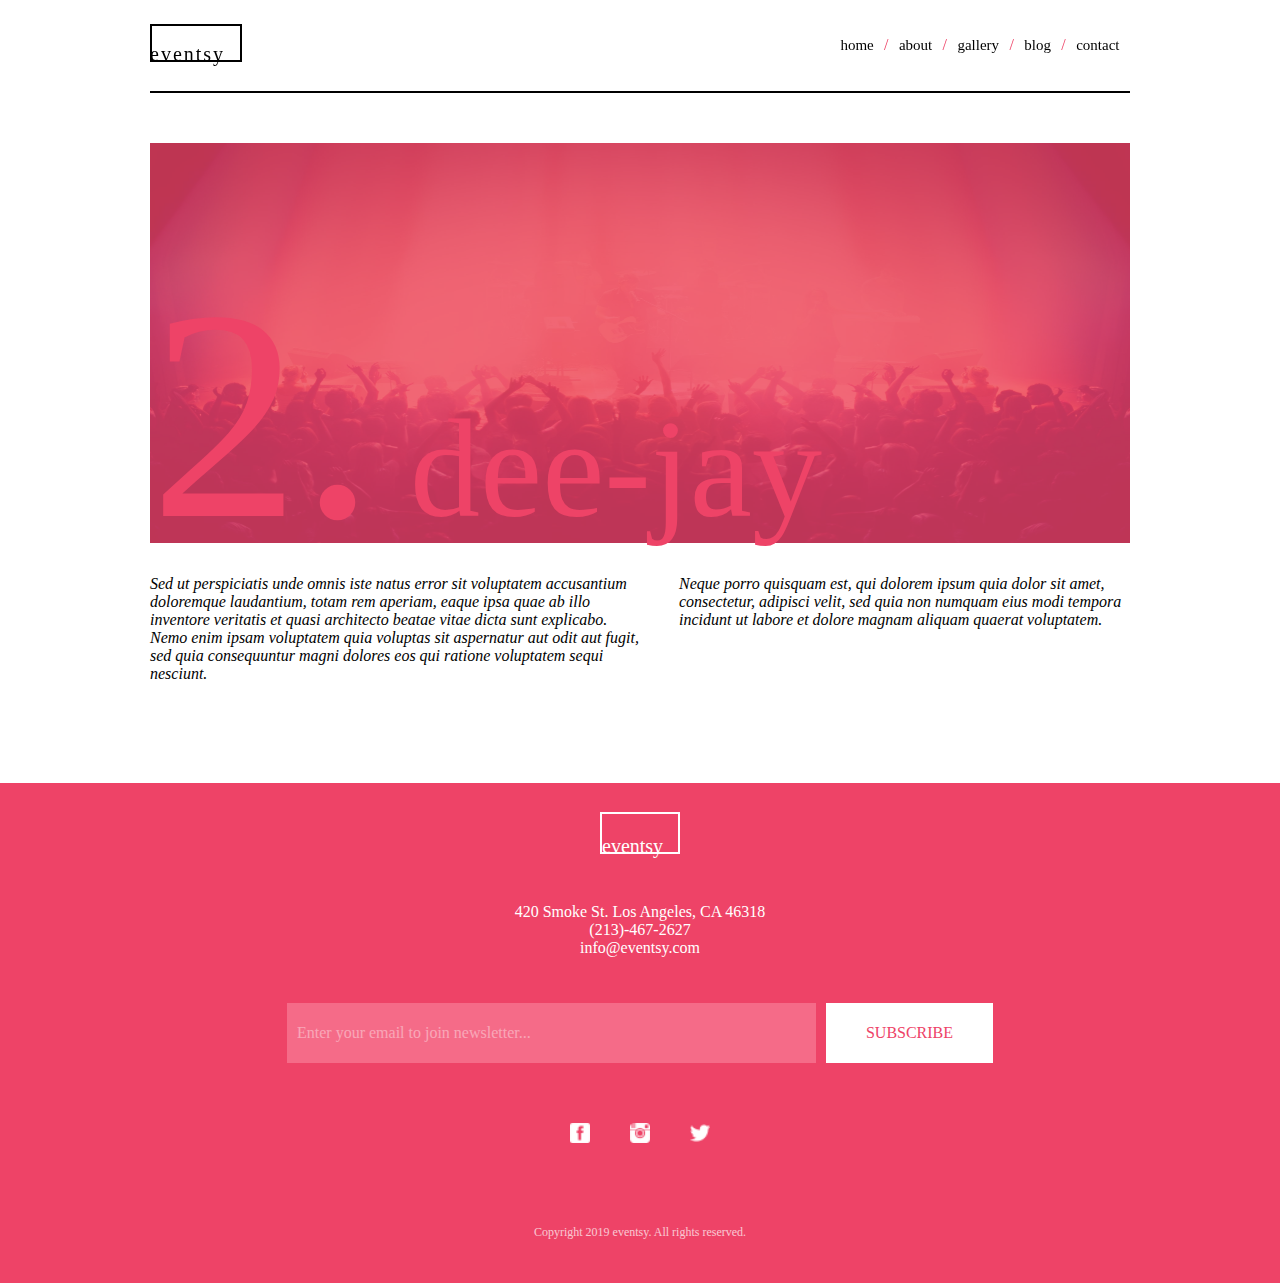
<file: final-project/gallery-two.html>
<!DOCTYPE html>
<html lang="en">
  <head>
    <meta charset="UTF-8" />
    <meta http-equiv="X-UA-Compatible" content="IE=edge" />
    <meta name="viewport" content="width=device-width, initial-scale=1.0" />
    <title>eventsy</title>
    <link rel="stylesheet" href="css/styles.css" />
  </head>
  <body>

    <div class="site-container">

      <!-- This is where the nav begins -->
      <nav>
        <div class="logo">
            <img src="images/logo/logo-black.svg" alt="">
        </div>
        <div class="links">
            <a href="#">home</a>
            <span> / </span>
            <a href="#">about</a>
            <span> / </span>
            <a href="#">gallery</a>
            <span> / </span>
            <a href="#">blog</a>
            <span> / </span>
            <a href="#">contact</a>
        </div>
      </nav>

      <!-- this is where the nav ends -->
<div class="nav-border"></div>
      <div class="gallery-two">
          <div class="galleryTwo-photo">
              <img src="images/gallery/2.jpeg" alt="">
          </div>
<div class="galleryTwo-title">
    <span>2.</span> dee-jay
</div>

<div class="galleryTwo-text">
    <div class="text-left">Sed ut perspiciatis unde omnis iste natus error sit voluptatem accusantium doloremque laudantium, totam rem aperiam, eaque ipsa quae ab illo inventore veritatis et quasi architecto beatae vitae dicta sunt explicabo. Nemo enim ipsam voluptatem quia voluptas sit aspernatur aut odit aut fugit, sed quia consequuntur magni dolores eos qui ratione voluptatem sequi nesciunt. </div>
    <div class="text-right">Neque porro quisquam est, qui dolorem ipsum quia dolor sit amet, consectetur, adipisci velit, sed quia non numquam eius modi tempora incidunt ut labore et dolore magnam aliquam quaerat voluptatem. </div>
</div>
      </div>

    </div>

    <footer>
        <div class="footer">
          <div class="logo">
            <div class="title-box">eventsy</div>
          </div>
          <div class="address">
            420 Smoke St. Los Angeles, CA 46318
            <br>
            (213)-467-2627
            <br>
            info@eventsy.com
          </div>
          <div class="subscribe">
              <div class="email-input">
                  <label for="email">Enter your email to join newsletter...</label>
                  <input type="email">

              </div>
              <button>SUBSCRIBE</button>
          </div>
          <div class="social">
            <img src="images/social-media/facebook-3-16.png" alt="Facebook" />
            <img src="images/social-media/instagram-16.png" alt="Instagram" />
            <img src="images/social-media/twitter-16.png" alt="Twitter" />
          </div>
          <div class="copyright">
            Copyright 2019 eventsy. All rights reserved.
          </div>
        </div>
      </footer>

  </body>
</html>
</file>
<file: final-project/css/styles.css>
* {
  margin: 0;
  padding: 0;
  -webkit-box-sizing: border-box;
          box-sizing: border-box;
}

html, body {
  height: 100%;
}

h1, h2, h3, h4, h5, h6, p {
  margin-bottom: 16px;
}

.site-container {
  max-width: 1280px;
  min-height: 500px;
  margin: 0 auto;
}

nav {
  position: fixed;
  height: 92.5px;
  max-width: 980px;
  left: 0;
  right: 0;
  margin-left: auto;
  margin-right: auto;
  display: -webkit-box;
  display: -ms-flexbox;
  display: flex;
  -webkit-box-align: center;
      -ms-flex-align: center;
          align-items: center;
  -webkit-box-pack: justify;
      -ms-flex-pack: justify;
          justify-content: space-between;
  border-bottom-style: solid;
  border-bottom-color: black;
  border-bottom-width: 2px;
}
nav .logo {
  width: 92px;
  height: 42px;
}
nav .links {
  width: 300px;
  height: 42px;
  display: -webkit-box;
  display: -ms-flexbox;
  display: flex;
  -webkit-box-align: center;
      -ms-flex-align: center;
          align-items: center;
  -webkit-box-pack: space-evenly;
      -ms-flex-pack: space-evenly;
          justify-content: space-evenly;
}
nav .links a {
  font-family: gill-sans;
  font-size: 15px;
  color: black;
  text-decoration: none;
}
nav .links span {
  color: #ee4367;
}
@font-face {
  nav {
    font-family: gill-sans;
    src: url(../css/fonts/GillSans.ttc);
  }
}
@font-face {
  nav {
    font-family: pt-regular;
    src: url(../css/fonts/PTSerif-Regular.ttf);
  }
}

.homePage {
  max-width: 1280px;
  min-height: 300px;
}
.homePage .hero {
  max-width: 1280px;
  height: 500px;
  background-image: url(../images/home-hero.jpg);
  background-size: cover;
  background-position: center;
}
.homePage .hero .hero-header {
  padding-top: 150px;
  min-height: 52px;
  max-width: 1280px;
  text-align: center;
}
.homePage .hero .hero-header p {
  font-family: pt-regular;
  font-size: 40px;
  color: white;
}
.homePage .hero .hero-description {
  height: 20px;
  max-width: 1280px;
  text-align: center;
}
.homePage .hero .hero-description p {
  font-family: gill-sans;
  font-size: 20px;
  font-style: italic;
  color: #ee4367;
}
.homePage .hero .hero-text {
  min-height: 20px;
  max-width: 1280px;
  text-align: center;
  margin-top: 50px;
}
.homePage .hero .hero-text p {
  font-family: gill-sans;
  font-size: 20px;
  font-style: italic;
  color: white;
}
.homePage .hero .hero-button {
  height: 40px;
  max-width: 1280px;
  display: -webkit-box;
  display: -ms-flexbox;
  display: flex;
  -webkit-box-pack: center;
      -ms-flex-pack: center;
          justify-content: center;
  margin-top: 60px;
}
.homePage .hero .hero-button button {
  height: 40px;
  width: 120px;
  background-color: #ee4367;
  color: white;
  font-family: gill-sans;
  font-size: 15px;
  text-align: center;
  border: none;
}
.homePage .home-filter {
  max-width: 1280px;
  height: 500px;
  background: rgba(255, 209, 64, 0.89);
  margin-top: -500px;
}
.homePage .home-ceo {
  max-width: 1280px;
  min-height: 300px;
}
.homePage .home-ceo .ceo-quote {
  max-width: 1280px;
  min-height: 90px;
  padding-left: 245px;
  padding-right: 245px;
  padding-top: 77px;
  font-family: gill-sans;
  font-size: 15px;
  font-style: italic;
  font-style: bold;
  color: #ffd140;
}
.homePage .home-ceo .ceo-name {
  max-width: 1280px;
  min-height: 20px;
  margin-top: 20px;
  padding-left: 245px;
  font-family: pt-regular;
  font-family: 15px;
  color: #ee4367;
}
.homePage .home-ceo .ceo-business {
  max-width: 1280px;
  min-height: 200px;
  font-family: pt-regular;
  font-family: 10px;
  color: #a8a8a8;
  padding-left: 245px;
}
.homePage .events-container {
  max-width: 1280px;
  min-height: 320px;
  background-color: #540d6e;
}
.homePage .events-container .events-title {
  max-width: 1280px;
  min-height: 35px;
  padding-top: 50px;
}
.homePage .events-container .events-title .events-titlebox {
  height: 35px;
  width: 392px;
  border-bottom-style: solid;
  border-bottom-width: 2px;
  border-bottom-color: white;
  color: white;
  font-family: gill-sans;
  font-size: 25px;
  margin-left: 40px;
}
.homePage .events-container .events-specifics {
  max-width: 1280px;
  min-height: 124px;
  margin-top: 10px;
  display: -webkit-box;
  display: -ms-flexbox;
  display: flex;
  -webkit-box-align: center;
      -ms-flex-align: center;
          align-items: center;
  -ms-flex-pack: distribute;
      justify-content: space-around;
  padding-left: 20px;
  padding-right: 20px;
}
.homePage .events-container .events-specifics .events-boxes {
  width: 200px;
  min-height: 120px;
  display: -webkit-box;
  display: -ms-flexbox;
  display: flex;
}
.homePage .events-container .events-specifics .events-boxes .event-date {
  width: 60px;
  height: 60px;
  background-color: #ee4367;
  text-align: center;
}
.homePage .events-container .events-specifics .events-boxes .event-date h1 {
  font-family: gill-sans;
  font-style: bold;
  font-size: 22px;
  color: white;
  margin-bottom: 0;
  margin-top: 10px;
}
.homePage .events-container .events-specifics .events-boxes .event-date p {
  font-family: gill-sans;
  font-size: 12px;
  color: white;
}
.homePage .events-container .events-specifics .events-boxes .event-text {
  width: 140px;
  min-height: 120px;
  padding-left: 10px;
  padding-right: 10px;
}
.homePage .events-container .events-specifics .events-boxes .event-text h1 {
  font-family: gill-sans;
  font-size: 15px;
  color: white;
}
.homePage .events-container .events-specifics .events-boxes .event-text p {
  font-family: gill-sans;
  font-size: 15px;
  color: #ee4367;
}

@media only screen and (max-width: 1000px) {
  .events-boxes {
    -webkit-box-orient: vertical;
    -webkit-box-direction: normal;
        -ms-flex-direction: column;
            flex-direction: column;
    margin: 0 auto;
    -webkit-box-align: center;
        -ms-flex-align: center;
            align-items: center;
  }
}
@media only screen and (max-width: 700px) {
  .events-specifics {
    -webkit-box-orient: vertical;
    -webkit-box-direction: normal;
        -ms-flex-direction: column;
            flex-direction: column;
    margin: 0 auto;
    -webkit-box-align: center;
        -ms-flex-align: center;
            align-items: center;
    padding-top: 20px;
    padding-bottom: 20px;
  }
}
.footer {
  min-height: 455px;
  max-width: 1280px;
  background-color: #ee4367;
  margin: 0 auto;
}
.footer .logo {
  max-width: 1280px;
  min-height: 100px;
  background-color: #ee4367;
  display: -webkit-box;
  display: -ms-flexbox;
  display: flex;
  -webkit-box-align: center;
      -ms-flex-align: center;
          align-items: center;
  -webkit-box-pack: center;
      -ms-flex-pack: center;
          justify-content: center;
}
.footer .logo .title-box {
  width: 80px;
  height: 42px;
  background-color: #ee4367;
  display: -webkit-box;
  display: -ms-flexbox;
  display: flex;
  -webkit-box-align: center;
      -ms-flex-align: center;
          align-items: center;
  padding-top: 28px;
  -webkit-box-pack: left;
      -ms-flex-pack: left;
          justify-content: left;
  font-family: gill-sans;
  font-size: 20px;
  color: white;
  border-style: solid;
  border-color: white;
  border-width: 2px;
}
.footer .address {
  max-width: 1280px;
  min-height: 100px;
  text-align: center;
  padding-top: 20px;
  font-family: gill-sans;
  font-size: 16px;
  color: white;
}
.footer .subscribe {
  max-width: 1280px;
  min-height: 100px;
  display: -webkit-box;
  display: -ms-flexbox;
  display: flex;
  -webkit-box-align: center;
      -ms-flex-align: center;
          align-items: center;
  -webkit-box-pack: center;
      -ms-flex-pack: center;
          justify-content: center;
}
.footer .subscribe .email-input {
  position: relative;
  width: 529px;
  height: 58px;
  background-color: midnightblue;
  font-type: gill-sans;
  font-size: 16px;
  display: -webkit-box;
  display: -ms-flexbox;
  display: flex;
  -webkit-box-align: center;
      -ms-flex-align: center;
          align-items: center;
}
.footer .subscribe .email-input label {
  position: absolute;
  margin-left: 10px;
  color: white;
  font-family: gill-sans;
  font-size: 16px;
  opacity: 0.4;
}
.footer .subscribe .email-input input {
  display: block;
  height: 60px;
  width: 529px;
  background-color: #f56b88;
  border: none;
}
.footer .subscribe button {
  font-family: gill-sans;
  font-size: 16px;
  width: 167px;
  height: 60px;
  background-color: white;
  color: #ee4367;
  border: none;
  margin-left: 10px;
}
.footer .social {
  max-width: 1280px;
  height: 100px;
  display: -webkit-box;
  display: -ms-flexbox;
  display: flex;
  -webkit-box-align: center;
      -ms-flex-align: center;
          align-items: center;
  -webkit-box-pack: center;
      -ms-flex-pack: center;
          justify-content: center;
}
.footer .social img {
  height: 20px;
  width: 20px;
  margin: 20px;
}
.footer .copyright {
  max-width: 1280px;
  height: 100px;
  color: white;
  font-family: gill-sans;
  font-size: 12px;
  display: -webkit-box;
  display: -ms-flexbox;
  display: flex;
  -webkit-box-align: center;
      -ms-flex-align: center;
          align-items: center;
  -webkit-box-pack: center;
      -ms-flex-pack: center;
          justify-content: center;
  opacity: 0.7;
}

@media only screen and (max-width: 700px) {
  .subscribe {
    -webkit-box-orient: vertical;
    -webkit-box-direction: normal;
        -ms-flex-direction: column;
            flex-direction: column;
    margin: 0 auto;
    -webkit-box-align: center;
        -ms-flex-align: center;
            align-items: center;
    padding-top: 20px;
    padding-bottom: 20px;
  }
  .subscribe button {
    margin-top: 20px;
    height: 60px;
  }
}
.nav-border {
  height: 92.5px;
  max-width: 1280px;
}

.about {
  max-width: 1280px;
  min-height: 300px;
}
.about .about-photo {
  max-width: 1280px;
  height: 465px;
  display: -webkit-box;
  display: -ms-flexbox;
  display: flex;
  -webkit-box-pack: center;
      -ms-flex-pack: center;
          justify-content: center;
  -webkit-box-align: center;
      -ms-flex-align: center;
          align-items: center;
}
.about .about-photo .photo-container {
  max-width: 980px;
  height: 380px;
  background-color: #ffd140;
}
.about .about-photo .photo-container img {
  width: 980px;
  height: 380px;
  opacity: 0.2;
}
.about .about-title {
  max-width: 1280px;
  height: 50px;
}
.about .about-title .about-titlebox {
  height: 50px;
  width: 230px;
  margin-left: 150px;
  font-family: gill-sans;
  font-size: 25px;
  border-bottom-style: solid;
  border-bottom-width: 3px;
}
.about .about-text {
  max-width: 1280px;
  min-height: 100px;
  margin-top: 36.5px;
  padding-left: 150px;
  padding-right: 150px;
  font-family: gill-sans;
  font-size: 16px;
  font-style: italic;
  margin-bottom: 95px;
}

.gallery {
  max-width: 1280px;
  min-height: 300px;
}
.gallery .gallery-title {
  max-width: 1280px;
  height: 50px;
}
.gallery .gallery-title .gallery-titlebox {
  height: 50px;
  width: 230px;
  margin-left: 150px;
  font-family: gill-sans;
  font-size: 25px;
  border-bottom-style: solid;
  border-bottom-width: 3px;
  margin-top: 65.5px;
}
.gallery .gallery-top {
  max-width: 1280px;
  height: 187px;
  margin-top: 30px;
  display: -webkit-box;
  display: -ms-flexbox;
  display: flex;
  padding-left: 150px;
  padding-right: 150px;
  -webkit-box-pack: justify;
      -ms-flex-pack: justify;
          justify-content: space-between;
}
.gallery .gallery-top .left-photo {
  width: 489px;
  height: 187px;
  background-color: #ffd140;
}
.gallery .gallery-top .left-photo img {
  width: 489px;
  height: 187px;
  opacity: 0.2;
}
.gallery .gallery-top .middle-photo {
  width: 187px;
  height: 187px;
  background-color: #EE4367;
}
.gallery .gallery-top .middle-photo img {
  width: 187px;
  height: 187px;
  opacity: 0.2;
}
.gallery .gallery-top .right-photo {
  width: 265px;
  height: 187px;
  background-color: #08AD69;
}
.gallery .gallery-top .right-photo img {
  width: 265px;
  height: 187px;
  opacity: 0.2;
}
.gallery .gallery-bottom {
  max-width: 1280px;
  height: 306px;
  display: -webkit-box;
  display: -ms-flexbox;
  display: flex;
  padding-left: 150px;
  padding-right: 150px;
  margin-top: 20px;
  -webkit-box-pack: justify;
      -ms-flex-pack: justify;
          justify-content: space-between;
  margin-bottom: 60px;
}
.gallery .gallery-bottom .bottom-left {
  width: 603px;
  height: 306px;
  background-color: #540D6E;
}
.gallery .gallery-bottom .bottom-left img {
  width: 603px;
  height: 306px;
  opacity: 0.2;
}
.gallery .gallery-bottom .bottom-right {
  width: 355px;
  height: 306px;
  background-color: #3BCEAB;
}
.gallery .gallery-bottom .bottom-right img {
  width: 355px;
  height: 306px;
  opacity: 0.2;
}

.gallery-one {
  max-width: 1280px;
  min-height: 500px;
}
.gallery-one .galleryOne-photo {
  width: 980.5px;
  height: 400.5px;
  background-color: #FFD140;
  margin: 0 auto;
  margin-top: 50px;
}
.gallery-one .galleryOne-photo img {
  width: 980.5px;
  height: 400.5px;
  margin: 0 auto;
  opacity: 0.4;
}
.gallery-one .galleryOne-title {
  position: relative;
  height: 300px;
  max-width: 1280px;
  padding-left: 150px;
  padding-right: 150px;
  color: #ffd140;
  font-size: 140px;
  font-style: bold;
  margin-top: -300px;
}
.gallery-one .galleryOne-title span {
  font-family: gill-sans;
  font-size: 300px;
  font-style: bold;
  color: #ffd140;
}
.gallery-one .galleryOne-text {
  max-width: 1280px;
  height: 133px;
  padding-left: 150px;
  padding-right: 150px;
  margin-top: 31.5px;
  display: -webkit-box;
  display: -ms-flexbox;
  display: flex;
  -webkit-box-pack: justify;
      -ms-flex-pack: justify;
          justify-content: space-between;
  margin-bottom: 75px;
}
.gallery-one .galleryOne-text .text-left {
  width: 490px;
  height: 133px;
  font-family: gill-sans;
  font-style: italic;
  font-size: 16px;
}
.gallery-one .galleryOne-text .text-right {
  width: 451px;
  height: 133px;
  font-family: gill-sans;
  font-style: italic;
  font-size: 16px;
}

.gallery-two {
  max-width: 1280px;
  min-height: 500px;
}
.gallery-two .galleryTwo-photo {
  width: 980.5px;
  height: 400.5px;
  background-color: #EE4367;
  margin: 0 auto;
  margin-top: 50px;
}
.gallery-two .galleryTwo-photo img {
  width: 980.5px;
  height: 400.5px;
  margin: 0 auto;
  opacity: 0.2;
}
.gallery-two .galleryTwo-title {
  height: 300px;
  max-width: 1280px;
  padding-left: 150px;
  padding-right: 150px;
  color: #EE4367;
  font-size: 140px;
  font-style: bold;
  margin-top: -300px;
  position: relative;
}
.gallery-two .galleryTwo-title span {
  font-family: gill-sans;
  font-size: 300px;
  font-style: bold;
  color: #EE4367;
}
.gallery-two .galleryTwo-text {
  max-width: 1280px;
  height: 133px;
  padding-left: 150px;
  padding-right: 150px;
  margin-top: 31.5px;
  display: -webkit-box;
  display: -ms-flexbox;
  display: flex;
  -webkit-box-pack: justify;
      -ms-flex-pack: justify;
          justify-content: space-between;
  margin-bottom: 75px;
}
.gallery-two .galleryTwo-text .text-left {
  width: 490px;
  height: 133px;
  font-family: gill-sans;
  font-style: italic;
  font-size: 16px;
}
.gallery-two .galleryTwo-text .text-right {
  width: 451px;
  height: 133px;
  font-family: gill-sans;
  font-style: italic;
  font-size: 16px;
}

.gallery-three {
  max-width: 1280px;
  min-height: 500px;
}
.gallery-three .galleryThree-photo {
  width: 980.5px;
  height: 400.5px;
  background-color: #08AD69;
  margin: 0 auto;
  margin-top: 50px;
}
.gallery-three .galleryThree-photo img {
  width: 980.5px;
  height: 400.5px;
  margin: 0 auto;
  opacity: 0.2;
}
.gallery-three .galleryThree-title {
  height: 300px;
  max-width: 1280px;
  padding-left: 150px;
  padding-right: 150px;
  color: #08AD69;
  font-size: 140px;
  font-style: bold;
  margin-top: -300px;
  position: relative;
}
.gallery-three .galleryThree-title span {
  font-family: gill-sans;
  font-size: 300px;
  font-style: bold;
  color: #08AD69;
}
.gallery-three .galleryThree-text {
  max-width: 1280px;
  height: 133px;
  padding-left: 150px;
  padding-right: 150px;
  margin-top: 31.5px;
  display: -webkit-box;
  display: -ms-flexbox;
  display: flex;
  -webkit-box-pack: justify;
      -ms-flex-pack: justify;
          justify-content: space-between;
  margin-bottom: 75px;
}
.gallery-three .galleryThree-text .text-left {
  width: 490px;
  height: 133px;
  font-family: gill-sans;
  font-style: italic;
  font-size: 16px;
}
.gallery-three .galleryThree-text .text-right {
  width: 451px;
  height: 133px;
  font-family: gill-sans;
  font-style: italic;
  font-size: 16px;
}

.gallery-four {
  max-width: 1280px;
  min-height: 500px;
}
.gallery-four .galleryFour-photo {
  width: 980.5px;
  height: 400.5px;
  background-color: #540D6E;
  margin: 0 auto;
  margin-top: 50px;
}
.gallery-four .galleryFour-photo img {
  width: 980.5px;
  height: 400.5px;
  margin: 0 auto;
  opacity: 0.2;
}
.gallery-four .galleryFour-title {
  height: 300px;
  max-width: 1280px;
  padding-left: 150px;
  padding-right: 150px;
  color: #540D6E;
  font-size: 120px;
  font-style: bold;
  margin-top: -300px;
  position: relative;
}
.gallery-four .galleryFour-title span {
  font-family: gill-sans;
  font-size: 300px;
  font-style: bold;
  color: #540D6E;
}
.gallery-four .galleryFour-text {
  max-width: 1280px;
  height: 133px;
  padding-left: 150px;
  padding-right: 150px;
  margin-top: 31.5px;
  display: -webkit-box;
  display: -ms-flexbox;
  display: flex;
  -webkit-box-pack: justify;
      -ms-flex-pack: justify;
          justify-content: space-between;
  margin-bottom: 75px;
}
.gallery-four .galleryFour-text .text-left {
  width: 490px;
  height: 133px;
  font-family: gill-sans;
  font-style: italic;
  font-size: 16px;
}
.gallery-four .galleryFour-text .text-right {
  width: 451px;
  height: 133px;
  font-family: gill-sans;
  font-style: italic;
  font-size: 16px;
}

.gallery-five {
  max-width: 1280px;
  min-height: 500px;
}
.gallery-five .galleryFive-photo {
  width: 980.5px;
  height: 400.5px;
  background-color: #3BCEAB;
  margin: 0 auto;
  margin-top: 50px;
}
.gallery-five .galleryFive-photo img {
  width: 980.5px;
  height: 400.5px;
  margin: 0 auto;
  opacity: 0.2;
}
.gallery-five .galleryFive-title {
  height: 300px;
  max-width: 1280px;
  padding-left: 150px;
  padding-right: 150px;
  color: #3BCEAB;
  font-size: 120px;
  font-style: bold;
  margin-top: -300px;
  position: relative;
}
.gallery-five .galleryFive-title span {
  font-family: gill-sans;
  font-size: 300px;
  font-style: bold;
  color: #3BCEAB;
}
.gallery-five .galleryFive-text {
  max-width: 1280px;
  height: 133px;
  padding-left: 150px;
  padding-right: 150px;
  margin-top: 31.5px;
  display: -webkit-box;
  display: -ms-flexbox;
  display: flex;
  -webkit-box-pack: justify;
      -ms-flex-pack: justify;
          justify-content: space-between;
  margin-bottom: 75px;
}
.gallery-five .galleryFive-text .text-left {
  width: 490px;
  height: 133px;
  font-family: gill-sans;
  font-style: italic;
  font-size: 16px;
}
.gallery-five .galleryFive-text .text-right {
  width: 451px;
  height: 133px;
  font-family: gill-sans;
  font-style: italic;
  font-size: 16px;
}

.blog-main {
  max-width: 1280px;
  min-height: 500px;
}
.blog-main .blog-title {
  max-width: 1280px;
  height: 50px;
  margin-top: 66.5px;
}
.blog-main .blog-title .blog-titlebox {
  height: 50px;
  width: 230px;
  margin-left: 150px;
  font-family: gill-sans;
  font-size: 25px;
  border-bottom-style: solid;
  border-bottom-width: 3px;
  display: -webkit-box;
  display: -ms-flexbox;
  display: flex;
  -webkit-box-align: center;
      -ms-flex-align: center;
          align-items: center;
}
.blog-main .blog-container {
  max-width: 1280px;
  height: 257px;
  margin-top: 30.5px;
  display: -webkit-box;
  display: -ms-flexbox;
  display: flex;
  -webkit-box-pack: justify;
      -ms-flex-pack: justify;
          justify-content: space-between;
  padding-left: 150px;
  padding-right: 150px;
}
.blog-main .blog-container .blog-left {
  width: 460px;
  height: 257px;
  display: -webkit-box;
  display: -ms-flexbox;
  display: flex;
  -webkit-box-pack: justify;
      -ms-flex-pack: justify;
          justify-content: space-between;
}
.blog-main .blog-container .blog-left .blog-date {
  width: 60px;
  height: 60px;
  background-color: #ee4367;
  text-align: center;
  padding-top: 10px;
}
.blog-main .blog-container .blog-left .blog-date h1 {
  font-family: gill-sans;
  font-style: bold;
  font-size: 22px;
  color: white;
  margin-bottom: 0;
}
.blog-main .blog-container .blog-left .blog-date p {
  font-family: gill-sans;
  font-size: 12px;
  color: white;
}
.blog-main .blog-container .blog-left .blog-photoContent {
  width: 380px;
  height: 257px;
}
.blog-main .blog-container .blog-left .blog-photoContent .blog-photo {
  height: 140px;
  width: 380px;
  background-color: gray;
}
.blog-main .blog-container .blog-left .blog-photoContent .blog-photo img {
  height: 140px;
  width: 380px;
}
.blog-main .blog-container .blog-left .blog-photoContent .blog-photoTitle {
  height: 22px;
  width: 380px;
  font-family: gill-sans;
  font-size: 15px;
  margin-top: 20px;
}
.blog-main .blog-container .blog-left .blog-photoContent .blog-photoDescription {
  height: 64px;
  width: 380px;
  color: #EE4367;
  font-family: gill-sans;
  font-size: 13px;
  margin-top: 11px;
}
.blog-main .blog-container .blog-left .blog-photoContent {
  width: 380px;
  height: 257px;
}
.blog-main .blog-container .blog-right {
  width: 460px;
  height: 257px;
  display: -webkit-box;
  display: -ms-flexbox;
  display: flex;
  -webkit-box-pack: justify;
      -ms-flex-pack: justify;
          justify-content: space-between;
}
.blog-main .blog-container .blog-right .blog-date {
  width: 60px;
  height: 60px;
  background-color: #ee4367;
  text-align: center;
  padding-top: 10px;
}
.blog-main .blog-container .blog-right .blog-date h1 {
  font-family: gill-sans;
  font-style: bold;
  font-size: 22px;
  color: white;
  margin-bottom: 0;
}
.blog-main .blog-container .blog-right .blog-date p {
  font-family: gill-sans;
  font-size: 12px;
  color: white;
}
.blog-main .blog-container .blog-right .blog-photoContent {
  width: 380px;
  height: 257px;
}
.blog-main .blog-container .blog-right .blog-photoContent .blog-photo {
  height: 140px;
  width: 380px;
}
.blog-main .blog-container .blog-right .blog-photoContent .blog-photo img {
  height: 140px;
  width: 380px;
}
.blog-main .blog-container .blog-right .blog-photoContent .blog-photoTitle {
  height: 22px;
  width: 380px;
  font-family: gill-sans;
  font-size: 15px;
  margin-top: 20px;
}
.blog-main .blog-container .blog-right .blog-photoContent .blog-photoDescription {
  height: 64px;
  width: 380px;
  color: #EE4367;
  font-family: gill-sans;
  font-size: 13px;
  margin-top: 11px;
}
.blog-main .blog-border {
  max-width: 1280px;
  height: 86px;
  background-color: white;
}

.blog-pages {
  max-width: 1280px;
  min-height: 700px;
}
.blog-pages .blog-header {
  width: 981px;
  height: 300px;
  margin: 0 auto;
  background-color: #EE4367;
  margin-top: 55.5px;
}
.blog-pages .blog-header img {
  width: 981px;
  height: 300px;
  opacity: 0.2;
}
.blog-pages .date-container {
  height: 225px;
  max-width: 1280px;
  text-align: center;
  display: -webkit-box;
  display: -ms-flexbox;
  display: flex;
  -webkit-box-pack: center;
      -ms-flex-pack: center;
          justify-content: center;
  margin-top: -225px;
}
.blog-pages .date-container .blog-date {
  width: 155px;
  height: 155px;
  background-color: #ee4367;
  text-align: center;
  padding-top: 10px;
  position: relative;
}
.blog-pages .date-container .blog-date h1 {
  font-family: gill-sans;
  font-style: bold;
  font-size: 55px;
  color: white;
  margin-bottom: 0;
}
.blog-pages .date-container .blog-date p {
  font-family: gill-sans;
  font-size: 31px;
  color: white;
}
.blog-pages .header-title {
  height: 23px;
  width: 1280px;
  margin-top: 57px;
  padding-left: 150px;
  padding-right: 150px;
  color: #EE4367;
  font-family: gill-sans;
  font-size: 20px;
}
.blog-pages .header-text {
  min-height: 10px;
  max-width: 1280px;
  margin-top: 30px;
  padding-left: 150px;
  padding-right: 150px;
  margin-bottom: 33px;
  font-family: gill-sans;
  font-size: 20px;
}
.blog-pages .blog-border {
  height: 150px;
  max-width: 1280px;
  background-color: white;
}

.contact {
  max-width: 1280px;
  min-height: 600px;
}
.contact .contact-title {
  max-width: 1280px;
  height: 50px;
}
.contact .contact-title .contact-titlebox {
  height: 50px;
  width: 230px;
  margin-left: 150px;
  font-family: gill-sans;
  font-size: 25px;
  border-bottom-style: solid;
  border-bottom-width: 3px;
  margin-top: 65.5px;
}
.contact .contact-container {
  height: 636.5px;
  width: 1280px;
  margin-top: 65.6px;
  padding-left: 150px;
  padding-right: 150px;
  display: -webkit-box;
  display: -ms-flexbox;
  display: flex;
  -webkit-box-pack: justify;
      -ms-flex-pack: justify;
          justify-content: space-between;
}
.contact .contact-container .contact-form {
  width: 529px;
  height: 636.5px;
}
.contact .contact-container .contact-form .contact-input {
  position: relative;
  width: 529px;
  height: 58px;
  font-type: gill-sans;
  font-size: 16px;
  display: -webkit-box;
  display: -ms-flexbox;
  display: flex;
  -webkit-box-align: center;
      -ms-flex-align: center;
          align-items: center;
  margin-bottom: 20px;
}
.contact .contact-container .contact-form .contact-input label {
  position: absolute;
  margin-left: 10px;
  color: black;
  font-family: gill-sans;
  font-size: 16px;
  opacity: 0.4;
}
.contact .contact-container .contact-form .contact-input input {
  display: block;
  height: 60px;
  width: 529px;
  background-color: #f5f5f5;
  border: none;
}
.contact .contact-container .contact-form .message-input {
  position: relative;
  width: 529px;
  height: 199px;
  font-type: gill-sans;
  font-size: 16px;
  display: -webkit-box;
  display: -ms-flexbox;
  display: flex;
}
.contact .contact-container .contact-form .message-input label {
  position: absolute;
  margin-left: 10px;
  color: black;
  font-family: gill-sans;
  font-size: 16px;
  opacity: 0.4;
  margin-top: 10px;
}
.contact .contact-container .contact-form .message-input input {
  display: block;
  height: 199px;
  width: 529px;
  background-color: #f5f5f5;
  border: none;
}
.contact .contact-container .contact-form button {
  width: 167px;
  height: 60px;
  background-color: #ee4367;
  font-family: gill-sans;
  font-size: 16px;
  color: white;
  border: none;
  margin-top: 21px;
}
.contact .contact-container .contact-map {
  width: 400px;
  height: 636.5px;
}
.contact .contact-container .contact-map .map-photo {
  height: 442px;
  width: 430px;
}
.contact .contact-container .contact-map .map-photo img {
  height: 430px;
  width: 450px;
}
</file>
